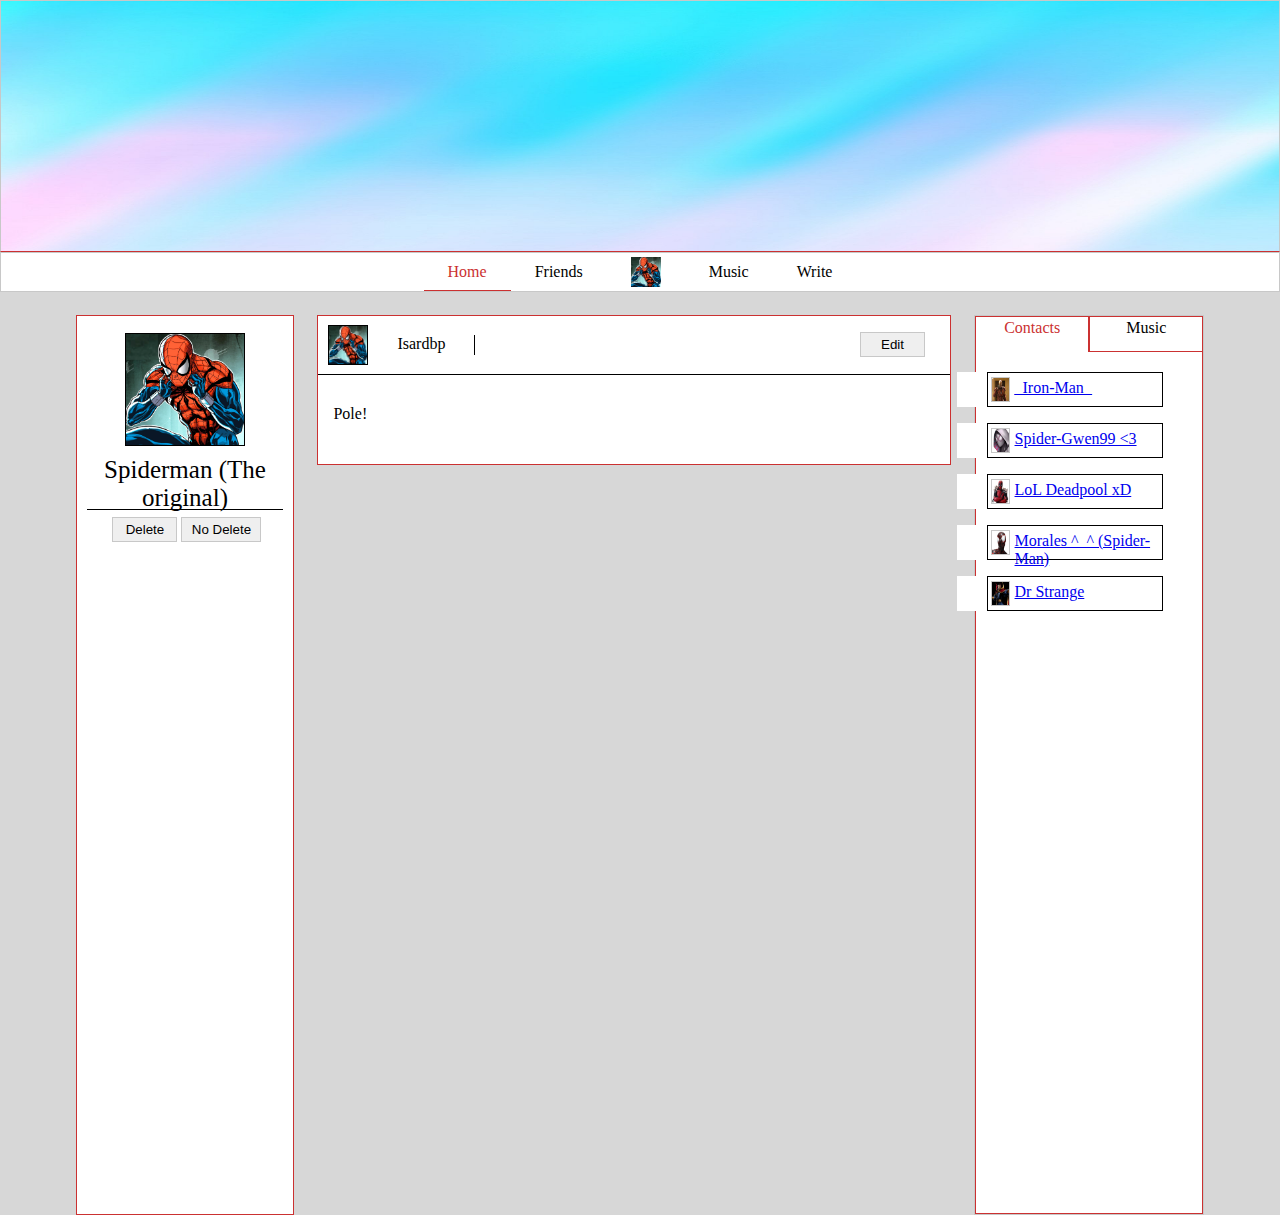
<file: index.html>
<!DOCTYPE html>
<html>
<head>
	<meta charset="utf-8">
	<title>Home</title>
    <link rel="stylesheet" href="css/home_stylesheet.css"/>
    <script src="jquery/jquery.min.js"></script>
    <script type="text/javascript" src="js/home_js.js"></script>
    <script type="text/javascript" src="jquery/jquery_home.js"></script>
    <link rel="stylesheet" href="https://use.fontawesome.com/releases/v5.1.0/css/all.css" integrity="sha384-lKuwvrZot6UHsBSfcMvOkWwlCMgc0TaWr+30HWe3a4ltaBwTZhyTEggF5tJv8tbt" crossorigin="anonymous">

    <!-- <link rel="stylesheet" href="bootstrap/css/bootstrap.min.css"/>
    <script src="bootstrap/js/bootstrap.min.js"></script>-->
</head>
<body>
	<header>
        <div id="header_img"><img src="fotos/fondo.png"></div>
        <div id="menu">
            <div id="btn-group">
                <a href="index.html"><div>Home</div></a>
                <a href="friends.html"><div>Friends</div></a>
                <div class="menu_name_img"><img src="fotos/perfil_2.png"></div>
                <a href="music.html"><div>Music</div></a>
                <div id="write" class="modal">Write</div>
            </div>
        </div>
	</header>


    <div id="modal">
        <div class="mss_modal" id="myModal">
            <div class="header">
                <div class="header_img_name">
                    <div class="center_img"><img src="fotos/perfil_2.png"></div>
                    <div class="center_name"><p>Isardbp</p></div>
                </div>
                <div class="buttons_center">
                    <button id="send_but">Send</button>
                    <button class="delete_but close">Delete</button>
                </div>
            </div>
            <div class="section"><textarea id="post_input" class="post_input" maxlength="250"> </textarea></div>
        </div>
    </div>


    <section>
        <aside id="left">
            <div id="foto"><img src="fotos/perfil_2.png"></div>
            <div id="name_left">
                <p>Spiderman (The original)</p>
            </div>
            <div id="delete_nodelete">
                <button class="delete_but_com">Delete</button>
                <button class="no_delete_but_com">No Delete</button>
            </div>
        </aside>
        <div id="center">
            <div class="mss">
                <div class="header">
                    <div class="header_img_name">
                        <div class="center_img"><img src="fotos/perfil_2.png"></div>
                        <div class="center_name"><p>Isardbp</p></div>
                    </div>
                    <div class="buttons_center">
                        <button class="edit_but">Edit</button>
                    </div>
                </div>
                <div class="section"><p> Pole! </p></div>
            </div>

        </div>
        <div id="friends">
            <div id="friends_menu">
                <div id="contacts"><p>Contacts</p></div>
                <div id="music"><p>Music</p></div>
            </div>
            <div id="friends_section">
                <div id="cont_people">
                    <a href="iron_man.html"><div class="people green">
                        <div class="people_foto"><img src="fotos/iron-man.jpg" alt=""></div>
                        <div class="people_name">
                            <p>_Iron-Man_</p>
                        </div>
                    </div>
                    <div class="people_status">
                        <div class="people_stat"><i class="fa fa-circle fa-sm status_online"></i></div>
                    </div>
                    </a>
                    <a href="spider-gwen.html">
                    <div class="people red">
                        <div class="people_foto"><img src="fotos/spidergwen.png"></div>
                        <div class="people_name">
                            <p>Spider-Gwen99 <3</p>
                        </div>
                    </div>
                    <div class="people_status">
                        <div class="people_stat"><i class="fa fa-circle fa-sm status_offline"></i></div>
                    </div>
                    </a>
                    <a href="deadpool.html">
                    <div class="people green">
                        <div class="people_foto"><img src="fotos/deadpool.jpg"></div>
                        <div class="people_name">
                            <p>LoL Deadpool xD</p>
                        </div>
                    </div>
                    <div class="people_status">
                        <div class="people_stat"><i class="fa fa-circle fa-sm status_online"></i></div>
                    </div>
                    </a>
                    <a href="morales.html">
                    <div class="people green">
                        <div class="people_foto"><img src="fotos/morales.png"></div>
                        <div class="people_name">
                            <p>Morales ^_^ (Spider-Man)</p>
                        </div>
                    </div>
                    <div class="people_status">
                        <div class="people_stat"><i class="fa fa-circle fa-sm status_online"></i></div>
                    </div>
                    </a>
                    <a href="dr_strange.html">
                    <div class="people red">
                        <div class="people_foto"><img src="fotos/dr_strange.png"></div>
                        <div class="people_name">
                            <p>Dr Strange</p>
                        </div>
                    </div>
                    <div class="people_status">
                        <div class="people_stat"><i class="fa fa-circle fa-sm status_offline"></i></div>
                    </div>
                    </a>
                </div>
                <div id="music_groups">

                    <div class="group">
                        <a href="extremoduro.html">
                        <div class="group_name">
                            <p>Extremoduro</p>
                        </div>
                        </a>
                    </div>
                    <div class="group_style">
                        <div class="group_name">
                            <p>Rock / Hard Rock</p>
                        </div>
                    </div>

                    <div class="group">
                        <a href="el_ultimo_de_la_fila.html">
                        <div class="group_name">
                            <p>El Último de la Fila</p>
                        </div>
                        </a>
                    </div>
                    <div class="group_style">
                        <div class="group_name">
                            <p>Spanish Rock</p>
                        </div>
                    </div>

                    <div class="group">
                        <a href="marea.html">
                        <div class="group_name">
                            <p>Marea</p>
                        </div>
                        </a>
                    </div>

                    <div class="group_style">
                        <div class="group_name">
                            <p>Hard Rock</p>
                        </div>
                    </div>
                    <div class="group">
                        <a href="iron_maiden.html">
                        <div class="group_name">
                            <p>Iron Maiden</p>
                        </div>
                        </a>
                    </div>

                    <div class="group_style">
                        <div class="group_name">
                            <p>Heavy Metal</p>
                        </div>
                    </div>
                </div>
            </div>
        </div>
    </section>
</body>
</html>
</file>
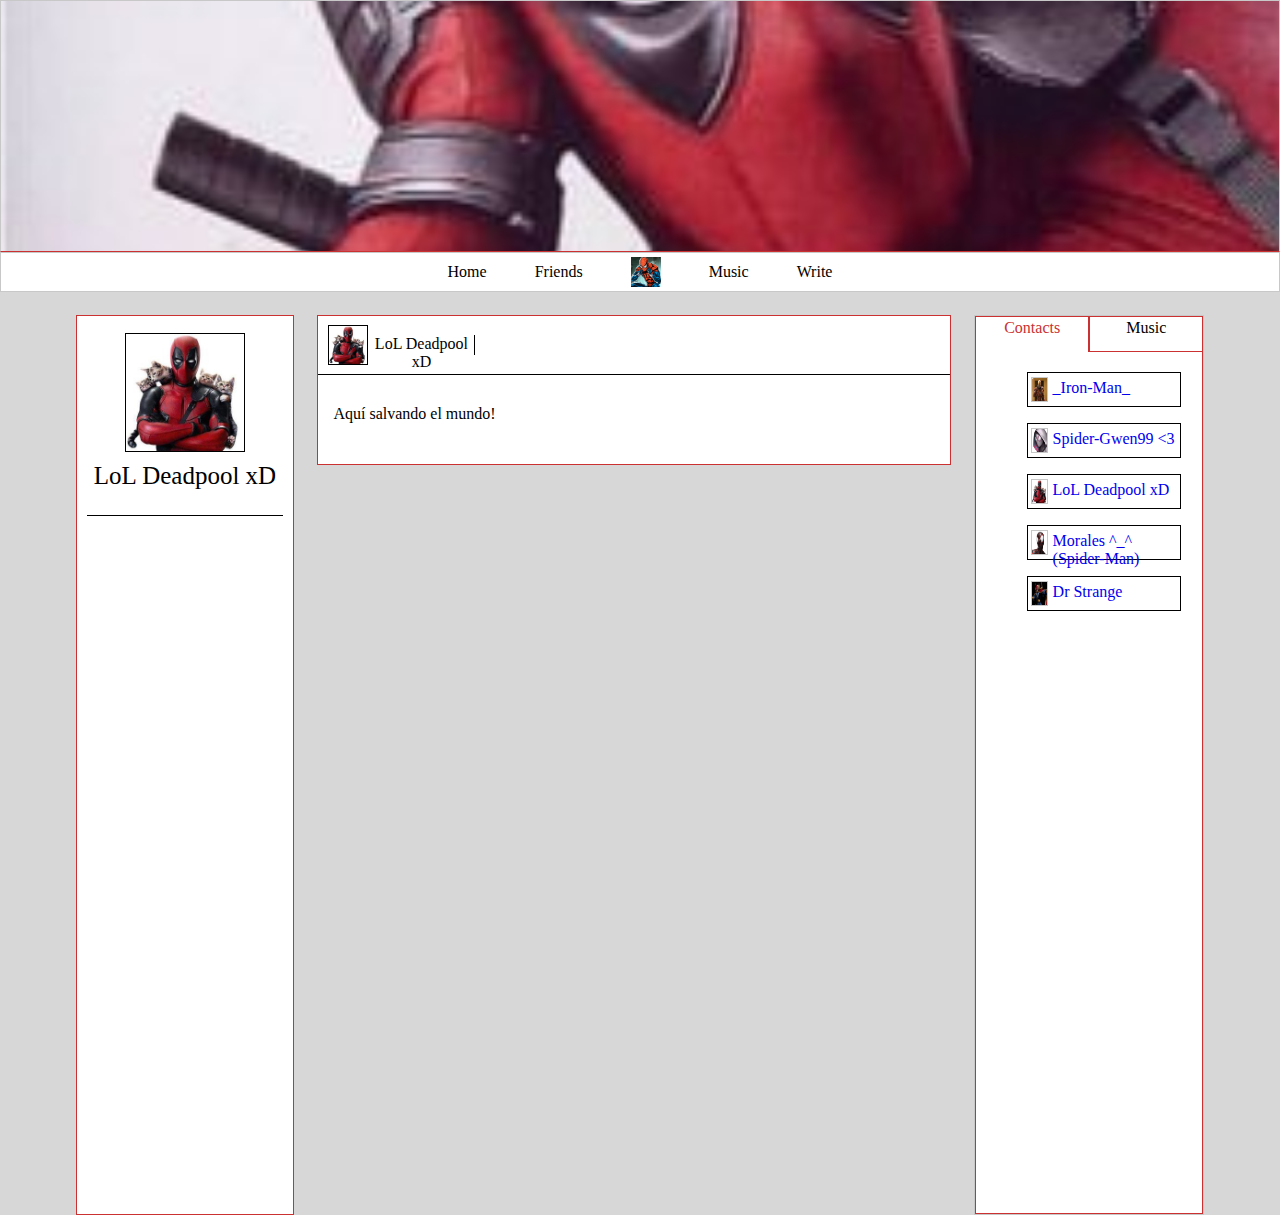
<file: deadpool.html>
<!DOCTYPE html>
<html>
<head>
	<meta charset="utf-8">
	<title>Home</title>
    <link rel="stylesheet" href="css/all_friends_stylesheet.css"/>
    <script src="jquery/jquery.min.js"></script>
    <script type="text/javascript" src="js/home_js.js"></script>
    <link rel="stylesheet" href="https://use.fontawesome.com/releases/v5.1.0/css/all.css" integrity="sha384-lKuwvrZot6UHsBSfcMvOkWwlCMgc0TaWr+30HWe3a4ltaBwTZhyTEggF5tJv8tbt" crossorigin="anonymous">

    <!-- <link rel="stylesheet" href="bootstrap/css/bootstrap.min.css"/>
    <script src="bootstrap/js/bootstrap.min.js"></script>-->
</head>
<body>
	<header>
        <div id="header_img"><img src="fotos/deadpool-header.jpg"></div>
        <div id="menu">
            <div id="btn-group">
                <a href="index.html"><div>Home</div></a>
                <a href="friends.html"><div>Friends</div></a>
                <div class="menu_name_img"><img src="fotos/perfil_2.png"></div>
                <a href="music.html"><div>Music</div></a>
                <a href="index.html"><div id="write" class="modal">Write</div></a>
            </div>
        </div>
	</header>

    <section>
        <aside id="left">
            <div id="foto"><img src="fotos/deadpool.jpg"></div>
            <div id="name_left">
                <p>LoL Deadpool xD</p>
            </div>
        </aside>
        <div id="center">
            <div class="mss">
                <div class="header">
                    <div class="header_img_name">
                        <div class="center_img"><img src="fotos/deadpool.jpg"></div>
                        <div class="center_name"><p>LoL Deadpool xD</p></div>
                    </div>
                </div>
                <div class="section"><p> Aquí salvando el mundo! </p></div>
            </div>

        </div>
        <div id="friends">
            <div id="friends_menu">
                <div id="contacts"><p>Contacts</p></div>
                <div id="music"><p>Music</p></div>
            </div>
            <div id="friends_section">
                <div id="cont_people">
                    <a href="iron_man.html"><div class="people green">
                        <div class="people_foto"><img src="fotos/iron-man.jpg" alt=""></div>
                        <div class="people_name">
                            <p>_Iron-Man_</p>
                        </div>
                    </div>
                    <div class="people_status">
                        <div class="people_stat"><i class="fa fa-circle fa-sm status_online"></i></div>
                    </div>
                    </a>
                    <a href="spider-gwen.html">
                    <div class="people red">
                        <div class="people_foto"><img src="fotos/spidergwen.png"></div>
                        <div class="people_name">
                            <p>Spider-Gwen99 <3</p>
                        </div>
                    </div>
                    <div class="people_status">
                        <div class="people_stat"><i class="fa fa-circle fa-sm status_offline"></i></div>
                    </div>
                    </a>
                    <a href="deadpool.html">
                    <div class="people green">
                        <div class="people_foto"><img src="fotos/deadpool.jpg"></div>
                        <div class="people_name">
                            <p>LoL Deadpool xD</p>
                        </div>
                    </div>
                    <div class="people_status">
                        <div class="people_stat"><i class="fa fa-circle fa-sm status_online"></i></div>
                    </div>
                    </a>
                    <a href="morales.html">
                    <div class="people green">
                        <div class="people_foto"><img src="fotos/morales.png"></div>
                        <div class="people_name">
                            <p>Morales ^_^ (Spider-Man)</p>
                        </div>
                    </div>
                    <div class="people_status">
                        <div class="people_stat"><i class="fa fa-circle fa-sm status_online"></i></div>
                    </div>
                    </a>
                    <a href="dr_strange.html">
                    <div class="people red">
                        <div class="people_foto"><img src="fotos/dr_strange.png"></div>
                        <div class="people_name">
                            <p>Dr Strange</p>
                        </div>
                    </div>
                    <div class="people_status">
                        <div class="people_stat"><i class="fa fa-circle fa-sm status_offline"></i></div>
                    </div>
                    </a>
                </div>
                <div id="music_groups">

                    <div class="group">
                        <a href="extremoduro.html">
                        <div class="group_name">
                            <p>Extremoduro</p>
                        </div>
                        </a>
                    </div>
                    <div class="group_style">
                        <div class="group_name">
                            <p>Rock / Hard Rock</p>
                        </div>
                    </div>

                    <div class="group">
                        <a href="el_ultimo_de_la_fila.html">
                        <div class="group_name">
                            <p>El Último de la Fila</p>
                        </div>
                        </a>
                    </div>
                    <div class="group_style">
                        <div class="group_name">
                            <p>Spanish Rock</p>
                        </div>
                    </div>

                    <div class="group">
                        <a href="marea.html">
                        <div class="group_name">
                            <p>Marea</p>
                        </div>
                        </a>
                    </div>

                    <div class="group_style">
                        <div class="group_name">
                            <p>Hard Rock</p>
                        </div>
                    </div>
                    <div class="group">
                        <a href="iron_maiden.html">
                        <div class="group_name">
                            <p>Iron Maiden</p>
                        </div>
                        </a>
                    </div>

                    <div class="group_style">
                        <div class="group_name">
                            <p>Heavy Metal</p>
                        </div>
                    </div>
                </div>
            </div>
        </div>
    </section>
</body>
</html>
</file>
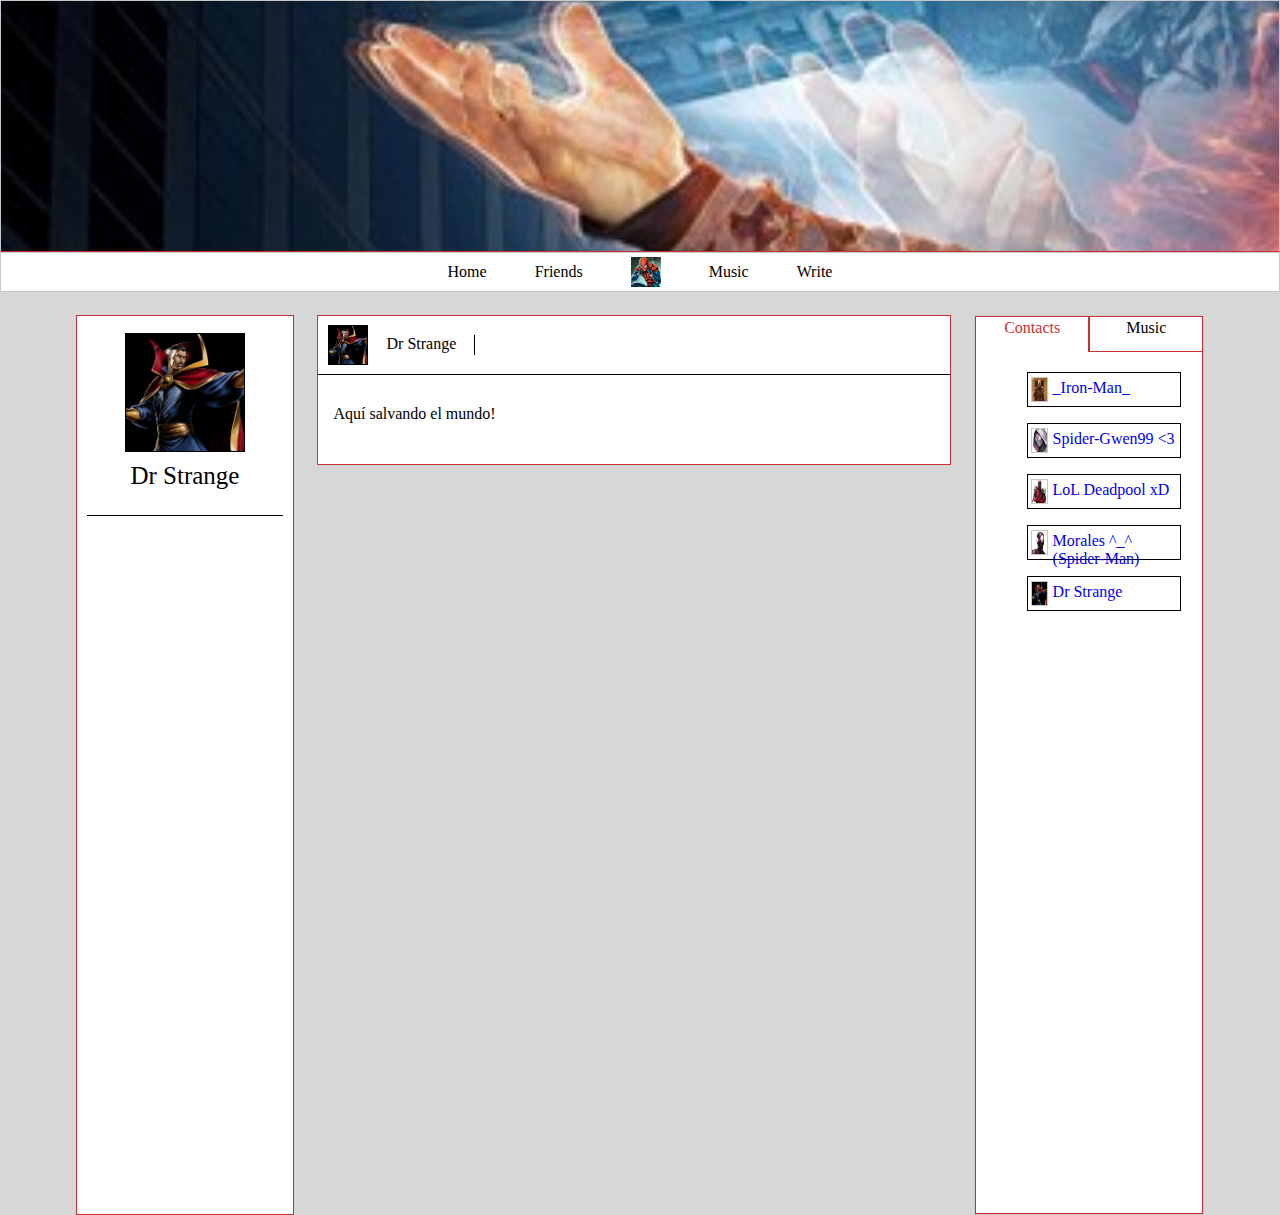
<file: dr_strange.html>
<!DOCTYPE html>
<html>
<head>
	<meta charset="utf-8">
	<title>Home</title>
    <link rel="stylesheet" href="css/all_friends_stylesheet.css"/>
    <script src="jquery/jquery.min.js"></script>
    <script type="text/javascript" src="js/home_js.js"></script>
    <link rel="stylesheet" href="https://use.fontawesome.com/releases/v5.1.0/css/all.css" integrity="sha384-lKuwvrZot6UHsBSfcMvOkWwlCMgc0TaWr+30HWe3a4ltaBwTZhyTEggF5tJv8tbt" crossorigin="anonymous">

    <!-- <link rel="stylesheet" href="bootstrap/css/bootstrap.min.css"/>
    <script src="bootstrap/js/bootstrap.min.js"></script>-->
</head>
<body>
	<header>
        <div id="header_img"><img src="fotos/dr-strange-header.jpg"></div>
        <div id="menu">
            <div id="btn-group">
                <a href="index.html"><div>Home</div></a>
                <a href="friends.html"><div>Friends</div></a>
                <div class="menu_name_img"><img src="fotos/perfil_2.png"></div>
                <a href="music.html"><div>Music</div></a>
                <a href="index.html"><div id="write" class="modal">Write</div></a>
            </div>
        </div>
	</header>

    <section>
        <aside id="left">
            <div id="foto"><img src="fotos/dr_strange.png"></div>
            <div id="name_left">
                <p>Dr Strange</p>
            </div>
        </aside>
        <div id="center">
            <div class="mss">
                <div class="header">
                    <div class="header_img_name">
                        <div class="center_img"><img src="fotos/dr_strange.png"></div>
                        <div class="center_name"><p>Dr Strange</p></div>
                    </div>
                </div>
                <div class="section"><p> Aquí salvando el mundo! </p></div>
            </div>

        </div>
        <div id="friends">
            <div id="friends_menu">
                <div id="contacts"><p>Contacts</p></div>
                <div id="music"><p>Music</p></div>
            </div>
            <div id="friends_section">
                <div id="cont_people">
                    <a href="iron_man.html"><div class="people green">
                        <div class="people_foto"><img src="fotos/iron-man.jpg" alt=""></div>
                        <div class="people_name">
                            <p>_Iron-Man_</p>
                        </div>
                    </div>
                    <div class="people_status">
                        <div class="people_stat"><i class="fa fa-circle fa-sm status_online"></i></div>
                    </div>
                    </a>
                    <a href="spider-gwen.html">
                    <div class="people red">
                        <div class="people_foto"><img src="fotos/spidergwen.png"></div>
                        <div class="people_name">
                            <p>Spider-Gwen99 <3</p>
                        </div>
                    </div>
                    <div class="people_status">
                        <div class="people_stat"><i class="fa fa-circle fa-sm status_offline"></i></div>
                    </div>
                    </a>
                    <a href="deadpool.html">
                    <div class="people green">
                        <div class="people_foto"><img src="fotos/deadpool.jpg"></div>
                        <div class="people_name">
                            <p>LoL Deadpool xD</p>
                        </div>
                    </div>
                    <div class="people_status">
                        <div class="people_stat"><i class="fa fa-circle fa-sm status_online"></i></div>
                    </div>
                    </a>
                    <a href="morales.html">
                    <div class="people green">
                        <div class="people_foto"><img src="fotos/morales.png"></div>
                        <div class="people_name">
                            <p>Morales ^_^ (Spider-Man)</p>
                        </div>
                    </div>
                    <div class="people_status">
                        <div class="people_stat"><i class="fa fa-circle fa-sm status_online"></i></div>
                    </div>
                    </a>
                    <a href="dr_strange.html">
                    <div class="people red">
                        <div class="people_foto"><img src="fotos/dr_strange.png"></div>
                        <div class="people_name">
                            <p>Dr Strange</p>
                        </div>
                    </div>
                    <div class="people_status">
                        <div class="people_stat"><i class="fa fa-circle fa-sm status_offline"></i></div>
                    </div>
                    </a>
                </div>
                <div id="music_groups">

                    <div class="group">
                        <a href="extremoduro.html">
                        <div class="group_name">
                            <p>Extremoduro</p>
                        </div>
                        </a>
                    </div>
                    <div class="group_style">
                        <div class="group_name">
                            <p>Rock / Hard Rock</p>
                        </div>
                    </div>

                    <div class="group">
                        <a href="el_ultimo_de_la_fila.html">
                        <div class="group_name">
                            <p>El Último de la Fila</p>
                        </div>
                        </a>
                    </div>
                    <div class="group_style">
                        <div class="group_name">
                            <p>Spanish Rock</p>
                        </div>
                    </div>

                    <div class="group">
                        <a href="marea.html">
                        <div class="group_name">
                            <p>Marea</p>
                        </div>
                        </a>
                    </div>

                    <div class="group_style">
                        <div class="group_name">
                            <p>Hard Rock</p>
                        </div>
                    </div>
                    <div class="group">
                        <a href="iron_maiden.html">
                        <div class="group_name">
                            <p>Iron Maiden</p>
                        </div>
                        </a>
                    </div>

                    <div class="group_style">
                        <div class="group_name">
                            <p>Heavy Metal</p>
                        </div>
                    </div>
                </div>
            </div>
        </div>
    </section>
</body>
</html>
</file>
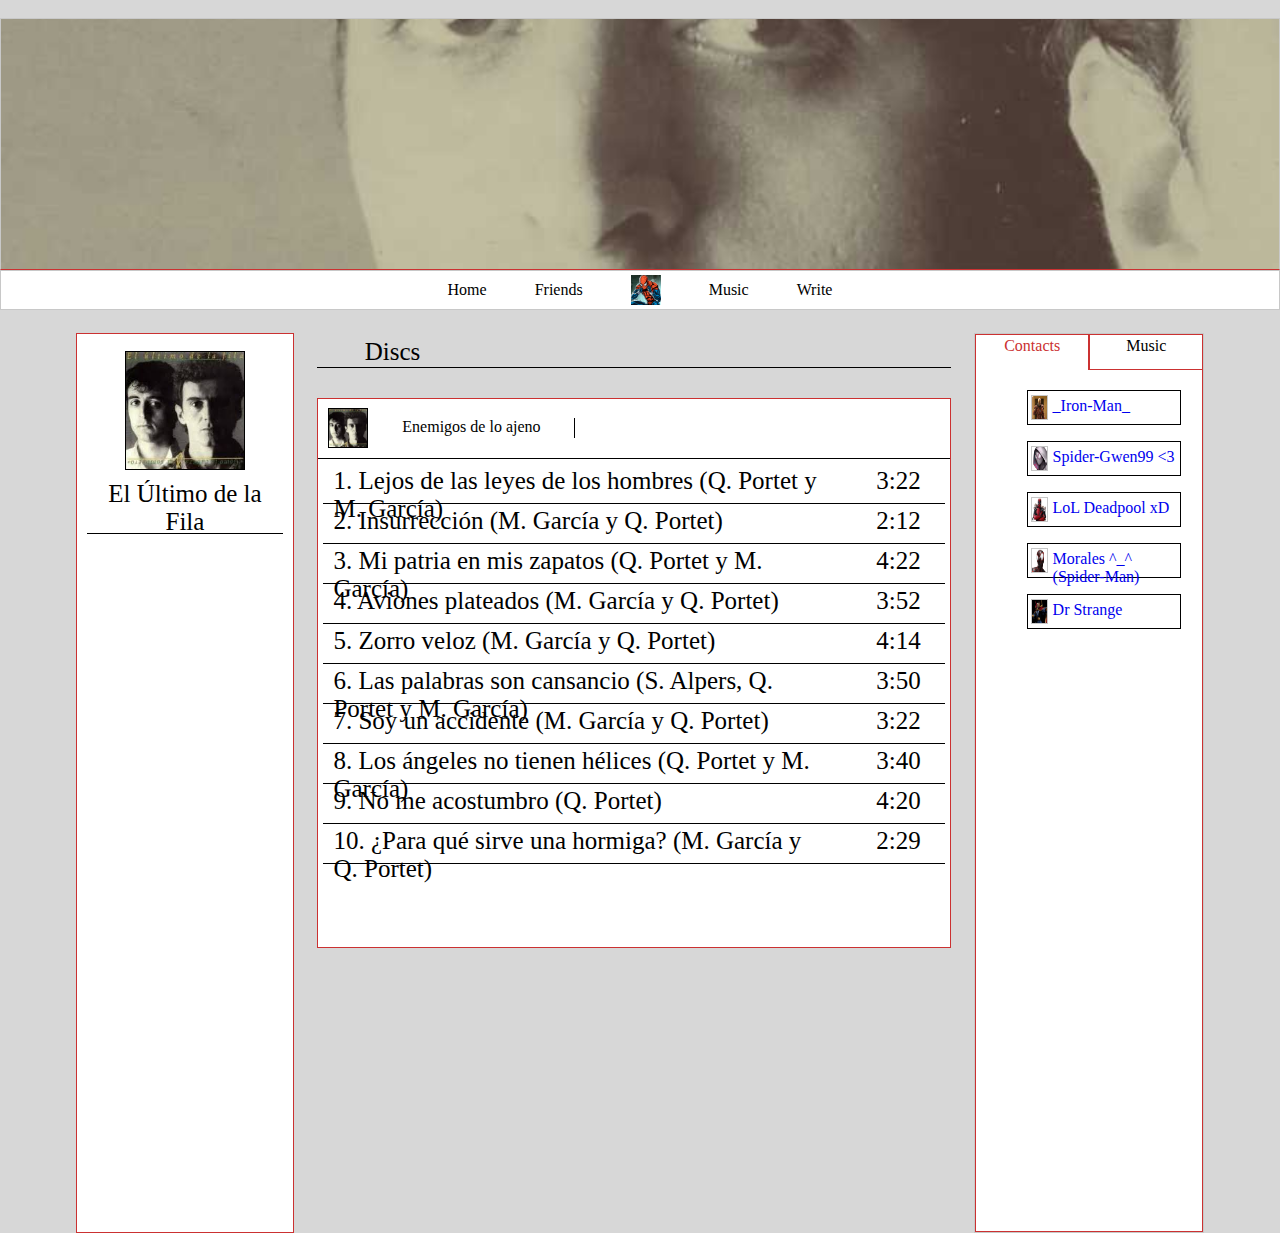
<file: el_ultimo_de_la_fila.html>
<!DOCTYPE html>
<html>
<head>
	<meta charset="utf-8">
	<title>El último de la fila</title>
    <link rel="stylesheet" href="css/all_music_stylesheet.css"/>
    <script src="jquery/jquery.min.js"></script>
    <script type="text/javascript" src="js/home_js.js"></script>
    <link rel="stylesheet" href="https://use.fontawesome.com/releases/v5.1.0/css/all.css" integrity="sha384-lKuwvrZot6UHsBSfcMvOkWwlCMgc0TaWr+30HWe3a4ltaBwTZhyTEggF5tJv8tbt" crossorigin="anonymous">

    <!-- <link rel="stylesheet" href="bootstrap/css/bootstrap.min.css"/>
    <script src="bootstrap/js/bootstrap.min.js"></script>-->
</head>
<body>
<embed src="music/El%20Ultimo%20de%20la%20Fila%20-%20Insurrección-%5BAudioTrimmer.com%5D.mp3" autostarty="true" width="0" height="0">
	<header>
        <div id="header_img"><img src="fotos/elultimo-header.jpg"></div>
        <div id="menu">
            <div id="btn-group">
                <a href="index.html"><div>Home</div></a>
                <a href="friends.html"><div>Friends</div></a>
                <div class="menu_name_img"><img src="fotos/perfil_2.png"></div>
                <a href="music.html"><div>Music</div></a>
                <a href="index.html"><div id="write" class="modal">Write</div></a>
            </div>
        </div>
	</header>

    <section>
        <aside id="left">
            <div id="foto"><img src="fotos/el_ultimo.jpeg"></div>
            <div id="name_left">
                <p>El Último de la Fila</p>
            </div>
        </aside>
        <div id="center">
            <div id="disc"><div><p>Discs</p></div></div>
            <div class="mss">
                <div class="header">
                    <div class="header_img_name">
                        <div class="center_img"><img src="fotos/el_ultimo.jpeg"></div>
                        <div class="center_name"><p>Enemigos de lo ajeno</p></div>
                    </div>
                </div>
                <div class="section">
                    <div class="song"><div class="nom_song"><p>1. Lejos de las leyes de los hombres (Q. Portet y M. García) </p></div><div class="durada"><p>3:22</p></div></div>
                    <div class="song"><div class="nom_song"><p>2. Insurrección (M. García y Q. Portet)</p></div><div class="durada"><p>2:12</p></div></div>
                    <div class="song"><div class="nom_song"><p>3. Mi patria en mis zapatos (Q. Portet y M. García) </p></div><div class="durada"><p>4:22</p></div></div>
                    <div class="song"><div class="nom_song"><p>4. Aviones plateados (M. García y Q. Portet)</p></div><div class="durada"><p>3:52</p></div></div>
                    <div class="song"><div class="nom_song"><p>5. Zorro veloz (M. García y Q. Portet)</p></div><div class="durada"><p>4:14</p></div></div>
                    <div class="song"><div class="nom_song"><p>6. Las palabras son cansancio (S. Alpers, Q. Portet y M. García)</p></div><div class="durada"><p>3:50</p></div></div>
                    <div class="song"><div class="nom_song"><p>7. Soy un accidente (M. García y Q. Portet)</p></div><div class="durada"><p>3:22</p></div></div>
                    <div class="song"><div class="nom_song"><p>8. Los ángeles no tienen hélices (Q. Portet y M. García)</p></div><div class="durada"><p>3:40</p></div></div>
                    <div class="song"><div class="nom_song"><p>9. No me acostumbro (Q. Portet)</p></div><div class="durada"><p>4:20</p></div></div>
                    <div class="song"><div class="nom_song"><p>10. ¿Para qué sirve una hormiga? (M. García y Q. Portet)</p></div><div class="durada"><p>2:29</p></div></div>
                </div>
            </div>

        </div>
        <div id="friends">
            <div id="friends_menu">
                <div id="contacts"><p>Contacts</p></div>
                <div id="music"><p>Music</p></div>
            </div>
            <div id="friends_section">
                <div id="cont_people">
                    <a href="iron_man.html"><div class="people green">
                        <div class="people_foto"><img src="fotos/iron-man.jpg" alt=""></div>
                        <div class="people_name">
                            <p>_Iron-Man_</p>
                        </div>
                    </div>
                    <div class="people_status">
                        <div class="people_stat"><i class="fa fa-circle fa-sm status_online"></i></div>
                    </div>
                    </a>
                    <a href="spider-gwen.html">
                    <div class="people red">
                        <div class="people_foto"><img src="fotos/spidergwen.png"></div>
                        <div class="people_name">
                            <p>Spider-Gwen99 <3</p>
                        </div>
                    </div>
                    <div class="people_status">
                        <div class="people_stat"><i class="fa fa-circle fa-sm status_offline"></i></div>
                    </div>
                    </a>
                    <a href="deadpool.html">
                    <div class="people green">
                        <div class="people_foto"><img src="fotos/deadpool.jpg"></div>
                        <div class="people_name">
                            <p>LoL Deadpool xD</p>
                        </div>
                    </div>
                    <div class="people_status">
                        <div class="people_stat"><i class="fa fa-circle fa-sm status_online"></i></div>
                    </div>
                    </a>
                    <a href="morales.html">
                    <div class="people green">
                        <div class="people_foto"><img src="fotos/morales.png"></div>
                        <div class="people_name">
                            <p>Morales ^_^ (Spider-Man)</p>
                        </div>
                    </div>
                    <div class="people_status">
                        <div class="people_stat"><i class="fa fa-circle fa-sm status_online"></i></div>
                    </div>
                    </a>
                    <a href="dr_strange.html">
                    <div class="people red">
                        <div class="people_foto"><img src="fotos/dr_strange.png"></div>
                        <div class="people_name">
                            <p>Dr Strange</p>
                        </div>
                    </div>
                    <div class="people_status">
                        <div class="people_stat"><i class="fa fa-circle fa-sm status_offline"></i></div>
                    </div>
                    </a>
                </div>
                <div id="music_groups">

                    <div class="group">
                        <a href="extremoduro.html">
                        <div class="group_name">
                            <p>Extremoduro</p>
                        </div>
                        </a>
                    </div>
                    <div class="group_style">
                        <div class="group_name">
                            <p>Rock / Hard Rock</p>
                        </div>
                    </div>

                    <div class="group">
                        <a href="el_ultimo_de_la_fila.html">
                        <div class="group_name">
                            <p>El Último de la Fila</p>
                        </div>
                        </a>
                    </div>
                    <div class="group_style">
                        <div class="group_name">
                            <p>Spanish Rock</p>
                        </div>
                    </div>

                    <div class="group">
                        <a href="marea.html">
                        <div class="group_name">
                            <p>Marea</p>
                        </div>
                        </a>
                    </div>

                    <div class="group_style">
                        <div class="group_name">
                            <p>Hard Rock</p>
                        </div>
                    </div>
                    <div class="group">
                        <a href="iron_maiden.html">
                        <div class="group_name">
                            <p>Iron Maiden</p>
                        </div>
                        </a>
                    </div>

                    <div class="group_style">
                        <div class="group_name">
                            <p>Heavy Metal</p>
                        </div>
                    </div>
                </div>
            </div>
        </div>
    </section>
</body>
</html>
</file>
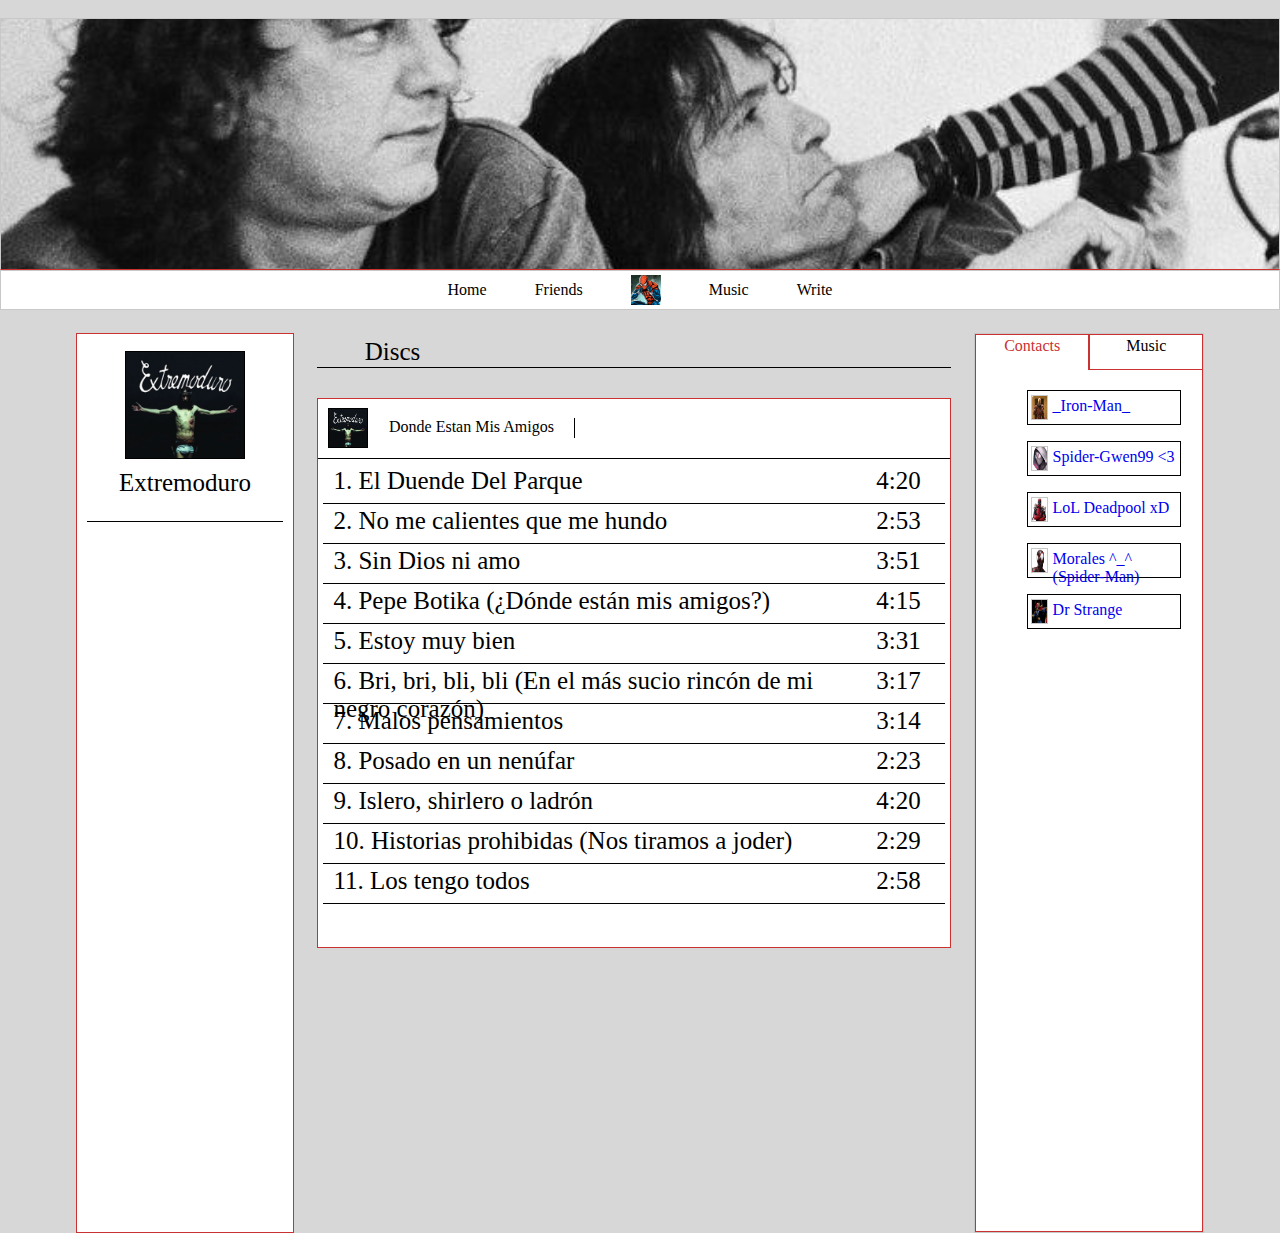
<file: extremoduro.html>
<!DOCTYPE html>
<html>
<head>
	<meta charset="utf-8">
	<title>Extremoduro</title>
    <link rel="stylesheet" href="css/all_music_stylesheet.css"/>
    <script src="jquery/jquery.min.js"></script>
    <script type="text/javascript" src="js/home_js.js"></script>
    <link rel="stylesheet" href="https://use.fontawesome.com/releases/v5.1.0/css/all.css" integrity="sha384-lKuwvrZot6UHsBSfcMvOkWwlCMgc0TaWr+30HWe3a4ltaBwTZhyTEggF5tJv8tbt" crossorigin="anonymous">

    <!-- <link rel="stylesheet" href="bootstrap/css/bootstrap.min.css"/>
    <script src="bootstrap/js/bootstrap.min.js"></script>-->
</head>
<body>
<embed src="music/Bribriblibli%20-%20Extremoduro-%5BAudioTrimmer.com%5D.mp3" autostarty="true" width="0" height="0">
	<header>
        <div id="header_img"><img src="fotos/extremoduro-header.jpg"></div>
        <div id="menu">
            <div id="btn-group">
                <a href="index.html"><div>Home</div></a>
                <a href="friends.html"><div>Friends</div></a>
                <div class="menu_name_img"><img src="fotos/perfil_2.png"></div>
                <a href="music.html"><div>Music</div></a>
                <a href="index.html"><div id="write" class="modal">Write</div></a>
            </div>
        </div>
	</header>

    <section>
        <aside id="left">
            <div id="foto"><img src="fotos/extremoduro.jpg"></div>
            <div id="name_left">
                <p>Extremoduro</p>
            </div>
        </aside>
        <div id="center">
            <div id="disc"><div><p>Discs</p></div></div>
            <div class="mss">
                <div class="header">
                    <div class="header_img_name">
                        <div class="center_img"><img src="fotos/extremoduro.jpg"></div>
                        <div class="center_name"><p>Donde Estan Mis Amigos</p></div>
                    </div>
                </div>
                <div class="section">
                    <div class="song"><div class="nom_song"><p>1. El Duende Del Parque</p></div><div class="durada"><p>4:20</p></div></div>
                    <div class="song"><div class="nom_song"><p>2. No me calientes que me hundo</p></div><div class="durada"><p>2:53</p></div></div>
                    <div class="song"><div class="nom_song"><p>3. Sin Dios ni amo</p></div><div class="durada"><p>3:51</p></div></div>
                    <div class="song"><div class="nom_song"><p>4. Pepe Botika (¿Dónde están mis amigos?)</p></div><div class="durada"><p>4:15</p></div></div>
                    <div class="song"><div class="nom_song"><p>5. Estoy muy bien</p></div><div class="durada"><p>3:31</p></div></div>
                    <div class="song"><div class="nom_song"><p>6. Bri, bri, bli, bli (En el más sucio rincón de mi negro corazón)</p></div><div class="durada"><p>3:17</p></div></div>
                    <div class="song"><div class="nom_song"><p>7. Malos pensamientos</p></div><div class="durada"><p>3:14</p></div></div>
                    <div class="song"><div class="nom_song"><p>8. Posado en un nenúfar</p></div><div class="durada"><p>2:23</p></div></div>
                    <div class="song"><div class="nom_song"><p>9. Islero, shirlero o ladrón</p></div><div class="durada"><p>4:20</p></div></div>
                    <div class="song"><div class="nom_song"><p>10. Historias prohibidas (Nos tiramos a joder)</p></div><div class="durada"><p>2:29</p></div></div>
                    <div class="song"><div class="nom_song"><p>11. Los tengo todos</p></div><div class="durada"><p>2:58</p></div></div>
                </div>
            </div>

        </div>
        <div id="friends">
            <div id="friends_menu">
                <div id="contacts"><p>Contacts</p></div>
                <div id="music"><p>Music</p></div>
            </div>
            <div id="friends_section">
                <div id="cont_people">
                    <a href="iron_man.html"><div class="people green">
                        <div class="people_foto"><img src="fotos/iron-man.jpg" alt=""></div>
                        <div class="people_name">
                            <p>_Iron-Man_</p>
                        </div>
                    </div>
                    <div class="people_status">
                        <div class="people_stat"><i class="fa fa-circle fa-sm status_online"></i></div>
                    </div>
                    </a>
                    <a href="spider-gwen.html">
                    <div class="people red">
                        <div class="people_foto"><img src="fotos/spidergwen.png"></div>
                        <div class="people_name">
                            <p>Spider-Gwen99 <3</p>
                        </div>
                    </div>
                    <div class="people_status">
                        <div class="people_stat"><i class="fa fa-circle fa-sm status_offline"></i></div>
                    </div>
                    </a>
                    <a href="deadpool.html">
                    <div class="people green">
                        <div class="people_foto"><img src="fotos/deadpool.jpg"></div>
                        <div class="people_name">
                            <p>LoL Deadpool xD</p>
                        </div>
                    </div>
                    <div class="people_status">
                        <div class="people_stat"><i class="fa fa-circle fa-sm status_online"></i></div>
                    </div>
                    </a>
                    <a href="morales.html">
                    <div class="people green">
                        <div class="people_foto"><img src="fotos/morales.png"></div>
                        <div class="people_name">
                            <p>Morales ^_^ (Spider-Man)</p>
                        </div>
                    </div>
                    <div class="people_status">
                        <div class="people_stat"><i class="fa fa-circle fa-sm status_online"></i></div>
                    </div>
                    </a>
                    <a href="dr_strange.html">
                    <div class="people red">
                        <div class="people_foto"><img src="fotos/dr_strange.png"></div>
                        <div class="people_name">
                            <p>Dr Strange</p>
                        </div>
                    </div>
                    <div class="people_status">
                        <div class="people_stat"><i class="fa fa-circle fa-sm status_offline"></i></div>
                    </div>
                    </a>
                </div>
                <div id="music_groups">

                    <div class="group">
                        <a href="extremoduro.html">
                        <div class="group_name">
                            <p>Extremoduro</p>
                        </div>
                        </a>
                    </div>
                    <div class="group_style">
                        <div class="group_name">
                            <p>Rock / Hard Rock</p>
                        </div>
                    </div>

                    <div class="group">
                        <a href="el_ultimo_de_la_fila.html">
                        <div class="group_name">
                            <p>El Último de la Fila</p>
                        </div>
                        </a>
                    </div>
                    <div class="group_style">
                        <div class="group_name">
                            <p>Spanish Rock</p>
                        </div>
                    </div>

                    <div class="group">
                        <a href="marea.html">
                        <div class="group_name">
                            <p>Marea</p>
                        </div>
                        </a>
                    </div>

                    <div class="group_style">
                        <div class="group_name">
                            <p>Hard Rock</p>
                        </div>
                    </div>
                    <div class="group">
                        <a href="iron_maiden.html">
                        <div class="group_name">
                            <p>Iron Maiden</p>
                        </div>
                        </a>
                    </div>

                    <div class="group_style">
                        <div class="group_name">
                            <p>Heavy Metal</p>
                        </div>
                    </div>
                </div>
            </div>
        </div>
    </section>
</body>
</html>
</file>
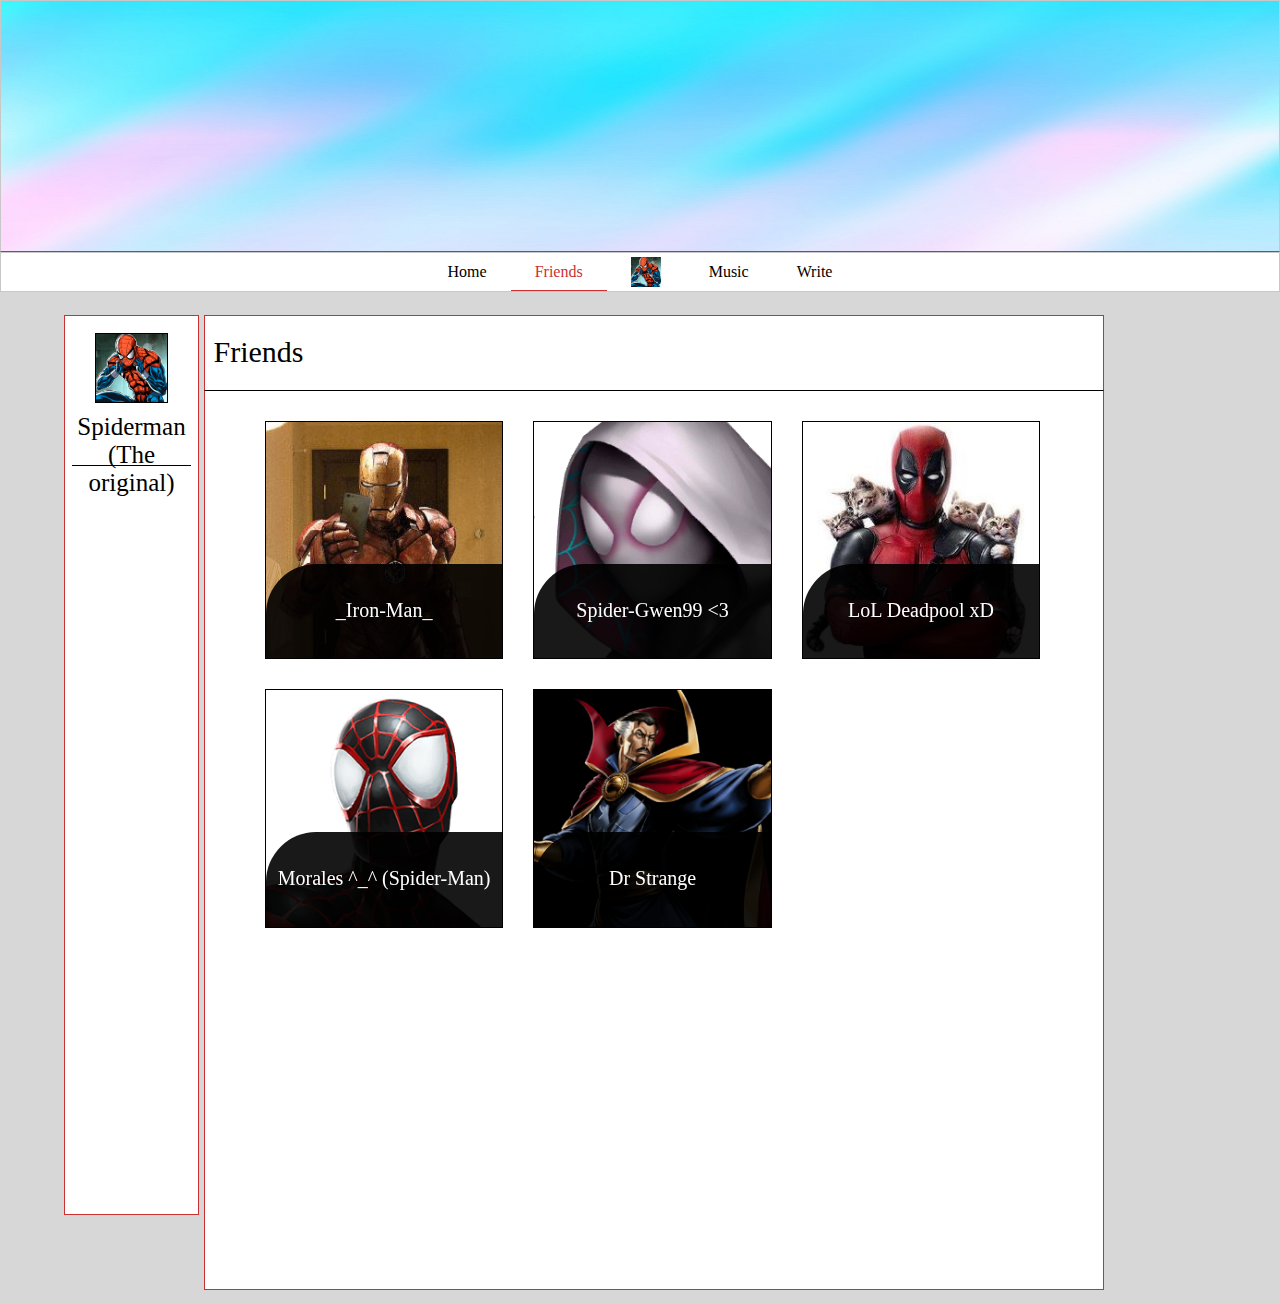
<file: friends.html>
<!DOCTYPE html>
<html>
<head>
	<meta charset="utf-8">
	<title>Friends</title>
    <link rel="stylesheet" href="css/friends_stylesheet.css"/>
    <script src="jquery/jquery.min.js"></script>
    <script type="text/javascript" src="js/friends_js.js"></script>

    <!--<link rel="stylesheet" href="bootstrap/css/bootstrap.min.css"/>
    <script src="bootstrap/js/bootstrap.min.js"></script>-->
</head>
<body>
	<header>
        <div id="header_img"><img src="fotos/fondo.png"></div>
        <div id="menu">
            <div id="btn-group">
                <a href="index.html"><div>Home</div></a>
                <a href="friends.html"><div>Friends</div></a>
                <div class="menu_name_img"><img src="fotos/perfil_2.png"></div>
                <a href="music.html"><div>Music</div></a>
                <a href="index.html"><div>Write</div></a>
            </div>
        </div>
	</header>

    <section>
        <aside id="left">
            <div id="foto"><img src="fotos/perfil_2.png"></div>
            <div id="name_left">
                <p>Spiderman (The original)</p>
            </div>
        </aside>
        <div id="center">
            <div class="mss">
                <div class="header">
                    <div class="header_img_name">
                        <div class="center_name"><p>Friends</p></div>
                    </div>
                </div>
                <div class="section">
                    <div id="friends_block">
                        <a href="iron_man.html">
                        <div class="friends"><img src="fotos/iron-man.jpg">
                            <div><p>_Iron-Man_</p></div>
                        </div>
                        </a>
                        <a href="spider-gwen.html">
                        <div class="friends"><img src="fotos/spidergwen.png">
                            <div><p>Spider-Gwen99 <3</p></div>
                        </div>
                        </a>
                        <a href="deadpool.html">
                        <div class="friends"><img src="fotos/deadpool.jpg">
                            <div><p>LoL Deadpool xD</p></div>
                        </div>
                        </a>
                        <a href="morales.html">
                        <div class="friends"><img src="fotos/morales.png">
                            <div><p>Morales ^_^ (Spider-Man)</p></div>
                        </div>
                        </a>
                        <a href="dr_strange.html">
                        <div class="friends"><img src="fotos/dr_strange.png">
                            <div><p>Dr Strange</p></div>
                        </div>
                        </a>
                    </div>
                </div>
            </div>
        </div>
    </section>
</body>
</html>
</file>
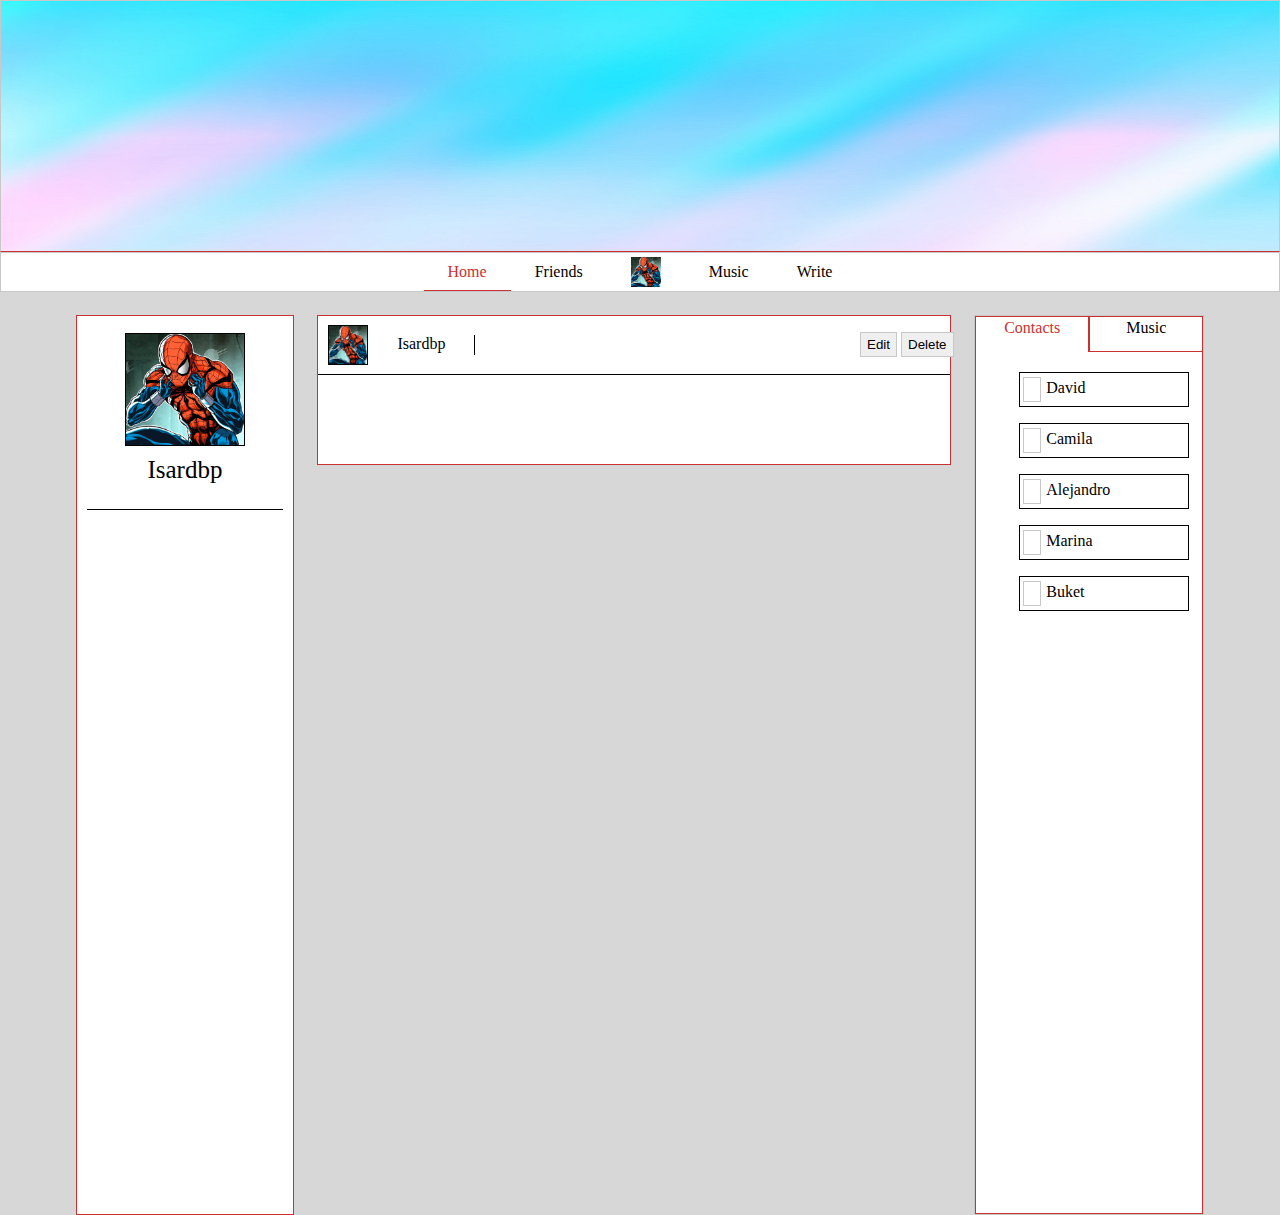
<file: home.html>
<!DOCTYPE html>
<html>
<head>
	<meta charset="utf-8">
	<title>Home</title>
    <link rel="stylesheet" href="css/home_stylesheet.css"/>
    <script src="jquery/jquery.min.js"></script>
    <script type="text/javascript" src="js/home_js.js"></script>
    <link rel="stylesheet" href="https://use.fontawesome.com/releases/v5.1.0/css/all.css" integrity="sha384-lKuwvrZot6UHsBSfcMvOkWwlCMgc0TaWr+30HWe3a4ltaBwTZhyTEggF5tJv8tbt" crossorigin="anonymous">

    <!-- <link rel="stylesheet" href="bootstrap/css/bootstrap.min.css"/>
    <script src="bootstrap/js/bootstrap.min.js"></script>-->
</head>
<body>
	<header>
        <div id="header_img"><img src="fotos/fondo.png"></div>
        <div id="menu">
            <div id="btn-group">
                <a href="home.html"><div>Home</div></a>
                <a href="friends.html"><div>Friends</div></a>
                <div class="menu_name_img"><img src="fotos/perfil_2.png"></div>
                <a href="music.html"><div>Music</div></a>
                <div id="write" class="modal">Write</div>
            </div>
        </div>
	</header>


    <div id="modal">
        <div class="mss" id="myModal">
            <div class="header">
                <div class="header_img_name">
                    <div class="center_img"><img src="fotos/perfil_2.png"></div>
                    <div class="center_name"><p>Isardbp</p></div>
                </div>
                <div class="buttons_center">
                    <button class="edit_but" id="send_but">Send</button>
                    <button class="delete_but close">Delete</button>
                </div>
            </div>
            <div class="section"><textarea id="post_input" class="post_input" maxlength="250"> </textarea></div>
        </div>
    </div>


    <section>
        <aside id="left">
            <div id="foto"><img src="fotos/perfil_2.png"></div>
            <div id="name_left">
                <p>Isardbp</p>
            </div>
        </aside>
        <div id="center">
            <div class="mss">
                <div class="header">
                    <div class="header_img_name">
                        <div class="center_img"><img src="fotos/perfil_2.png"></div>
                        <div class="center_name"><p>Isardbp</p></div>
                    </div>
                    <div class="buttons_center">
                        <button class="edit_but">Edit</button>
                        <button class="delete_but">Delete</button>
                    </div>
                </div>
                <div class="section"><p></p></div>
            </div>

        </div>
        <div id="friends">
            <div id="friends_menu">
                <div id="contacts"><p>Contacts</p></div>
                <div id="music"><p>Music</p></div>
            </div>
            <div id="friends_section">


                <div id="cont_people">
                    <div class="people green">
                        <div class="people_foto"></div>
                        <div class="people_name">
                            <p>David</p>
                        </div>
                    </div>
                    <div class="people_status">
                        <div class="people_stat"><i class="fa fa-circle fa-sm status_online"></i></div>
                    </div>
                    <div class="people red">
                        <div class="people_foto"></div>
                        <div class="people_name">
                            <p>Camila</p>
                        </div>
                    </div>
                    <div class="people_status">
                        <div class="people_stat"><i class="fa fa-circle fa-sm status_offline"></i></div>
                    </div>
                    <div class="people green">
                        <div class="people_foto"></div>
                        <div class="people_name">
                            <p>Alejandro</p>
                        </div>
                    </div>
                    <div class="people_status">
                        <div class="people_stat"><i class="fa fa-circle fa-sm status_online"></i></div>
                    </div>
                    <div class="people green">
                        <div class="people_foto"></div>
                        <div class="people_name">
                            <p>Marina</p>
                        </div>
                    </div>
                    <div class="people_status">
                        <div class="people_stat"><i class="fa fa-circle fa-sm status_online"></i></div>
                    </div>
                    <div class="people red">
                        <div class="people_foto"></div>
                        <div class="people_name">
                            <p>Buket</p>
                        </div>
                    </div>
                    <div class="people_status">
                        <div class="people_stat"><i class="fa fa-circle fa-sm status_offline"></i></div>
                    </div>
                </div>
                
                <div id="music_groups">
                    <div class="group">
                        <div class="group_name">
                            <p>Extremoduro</p>
                        </div>
                    </div>
                    <div class="group_style">
                        <div class="group_name">
                            <p>Rock / Hard Rock</p>
                        </div>
                    </div>

                    <div class="group">
                        <div class="group_name">
                            <p>El Último de la Fila</p>
                        </div>
                    </div>

                    <div class="group_style">
                        <div class="group_name">
                            <p>Spanish Rock</p>
                        </div>
                    </div>
                    <div class="group">
                        <div class="group_name">
                            <p>Marea</p>
                        </div>
                    </div>

                    <div class="group_style">
                        <div class="group_name">
                            <p>Hard Rock</p>
                        </div>
                    </div>
                    <div class="group">
                        <div class="group_name">
                            <p>Iron Maiden</p>
                        </div>
                    </div>

                    <div class="group_style">
                        <div class="group_name">
                            <p>Heavy Metal</p>
                        </div>
                    </div>
                </div>
            </div>
        </div>
    </section>
</body>
</html>
</file>
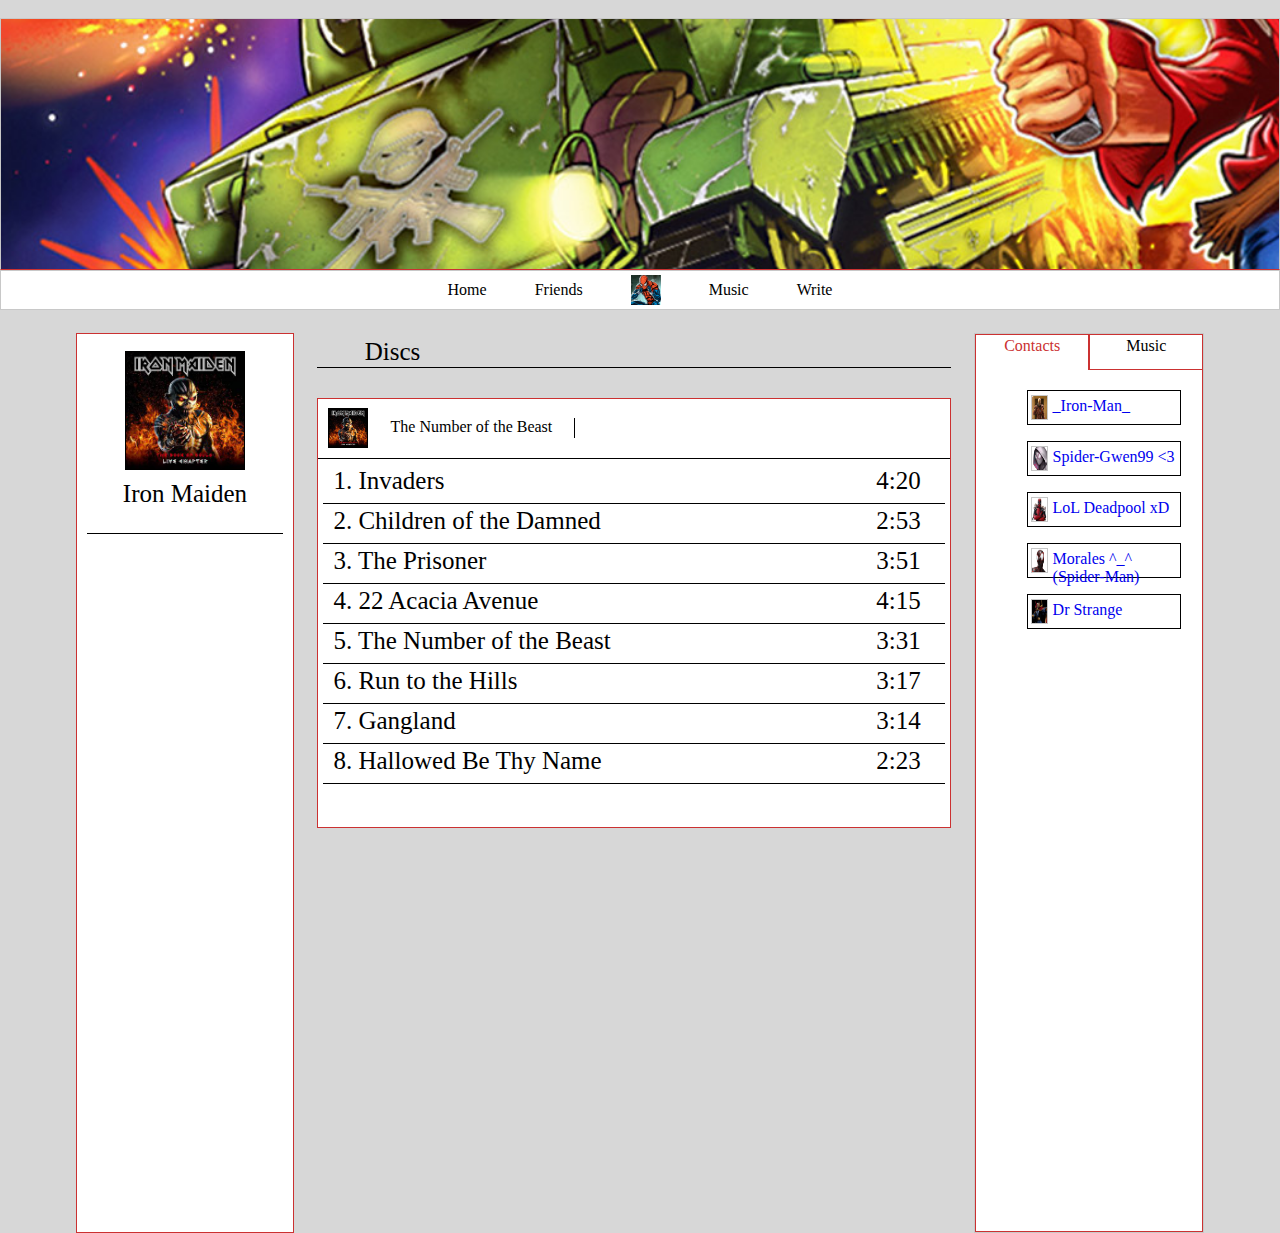
<file: iron_maiden.html>
<!DOCTYPE html>
<html>
<head>
	<meta charset="utf-8">
	<title>Home</title>
    <link rel="stylesheet" href="css/all_music_stylesheet.css"/>
    <script src="jquery/jquery.min.js"></script>
    <script type="text/javascript" src="js/home_js.js"></script>
    <link rel="stylesheet" href="https://use.fontawesome.com/releases/v5.1.0/css/all.css" integrity="sha384-lKuwvrZot6UHsBSfcMvOkWwlCMgc0TaWr+30HWe3a4ltaBwTZhyTEggF5tJv8tbt" crossorigin="anonymous">

    <!-- <link rel="stylesheet" href="bootstrap/css/bootstrap.min.css"/>
    <script src="bootstrap/js/bootstrap.min.js"></script>-->
</head>
<body>
    <embed src="music/Iron%20Maiden%20-%20Hallowed%20Be%20Thy%20Name%20(Studio%20Version)-%5BAudioTrimmer.com%5D.mp3" autostarty="true" width="0" height="0">
	<header>
        <div id="header_img"><img src="fotos/iron-maiden-header.jpg"></div>
        <div id="menu">
            <div id="btn-group">
                <a href="index.html"><div>Home</div></a>
                <a href="friends.html"><div>Friends</div></a>
                <div class="menu_name_img"><img src="fotos/perfil_2.png"></div>
                <a href="music.html"><div>Music</div></a>
                <a href="index.html"><div id="write" class="modal">Write</div></a>
            </div>
        </div>
	</header>

    <section>
        <aside id="left">
            <div id="foto"><img src="fotos/iron_maiden.jpg_256"></div>
            <div id="name_left">
                <p>Iron Maiden</p>
            </div>
        </aside>
        <div id="center">
            <div id="disc"><div><p>Discs</p></div></div>
            <div class="mss iron">
                <div class="header">
                    <div class="header_img_name">
                        <div class="center_img"><img src="fotos/iron_maiden.jpg_256"></div>
                        <div class="center_name"><p>The Number of the Beast</p></div>
                    </div>
                </div>
                <div class="section">
                    <div class="song"><div class="nom_song"><p>1. Invaders</p></div><div class="durada"><p>4:20</p></div></div>
                    <div class="song"><div class="nom_song"><p>2. Children of the Damned</p></div><div class="durada"><p>2:53</p></div></div>
                    <div class="song"><div class="nom_song"><p>3. The Prisoner</p></div><div class="durada"><p>3:51</p></div></div>
                    <div class="song"><div class="nom_song"><p>4. 22 Acacia Avenue</p></div><div class="durada"><p>4:15</p></div></div>
                    <div class="song"><div class="nom_song"><p>5. The Number of the Beast</p></div><div class="durada"><p>3:31</p></div></div>
                    <div class="song"><div class="nom_song"><p>6. Run to the Hills</p></div><div class="durada"><p>3:17</p></div></div>
                    <div class="song"><div class="nom_song"><p>7. Gangland</p></div><div class="durada"><p>3:14</p></div></div>
                    <div class="song"><div class="nom_song"><p>8. Hallowed Be Thy Name</p></div><div class="durada"><p>2:23</p></div></div>
                </div>
            </div>

        </div>
        <div id="friends">
            <div id="friends_menu">
                <div id="contacts"><p>Contacts</p></div>
                <div id="music"><p>Music</p></div>
            </div>
            <div id="friends_section">
                <div id="cont_people">
                    <a href="iron_man.html"><div class="people green">
                        <div class="people_foto"><img src="fotos/iron-man.jpg" alt=""></div>
                        <div class="people_name">
                            <p>_Iron-Man_</p>
                        </div>
                    </div>
                    <div class="people_status">
                        <div class="people_stat"><i class="fa fa-circle fa-sm status_online"></i></div>
                    </div>
                    </a>
                    <a href="spider-gwen.html">
                    <div class="people red">
                        <div class="people_foto"><img src="fotos/spidergwen.png"></div>
                        <div class="people_name">
                            <p>Spider-Gwen99 <3</p>
                        </div>
                    </div>
                    <div class="people_status">
                        <div class="people_stat"><i class="fa fa-circle fa-sm status_offline"></i></div>
                    </div>
                    </a>
                    <a href="deadpool.html">
                    <div class="people green">
                        <div class="people_foto"><img src="fotos/deadpool.jpg"></div>
                        <div class="people_name">
                            <p>LoL Deadpool xD</p>
                        </div>
                    </div>
                    <div class="people_status">
                        <div class="people_stat"><i class="fa fa-circle fa-sm status_online"></i></div>
                    </div>
                    </a>
                    <a href="morales.html">
                    <div class="people green">
                        <div class="people_foto"><img src="fotos/morales.png"></div>
                        <div class="people_name">
                            <p>Morales ^_^ (Spider-Man)</p>
                        </div>
                    </div>
                    <div class="people_status">
                        <div class="people_stat"><i class="fa fa-circle fa-sm status_online"></i></div>
                    </div>
                    </a>
                    <a href="dr_strange.html">
                    <div class="people red">
                        <div class="people_foto"><img src="fotos/dr_strange.png"></div>
                        <div class="people_name">
                            <p>Dr Strange</p>
                        </div>
                    </div>
                    <div class="people_status">
                        <div class="people_stat"><i class="fa fa-circle fa-sm status_offline"></i></div>
                    </div>
                    </a>
                </div>
                <div id="music_groups">

                    <div class="group">
                        <a href="extremoduro.html">
                        <div class="group_name">
                            <p>Extremoduro</p>
                        </div>
                        </a>
                    </div>
                    <div class="group_style">
                        <div class="group_name">
                            <p>Rock / Hard Rock</p>
                        </div>
                    </div>

                    <div class="group">
                        <a href="el_ultimo_de_la_fila.html">
                        <div class="group_name">
                            <p>El Último de la Fila</p>
                        </div>
                        </a>
                    </div>
                    <div class="group_style">
                        <div class="group_name">
                            <p>Spanish Rock</p>
                        </div>
                    </div>

                    <div class="group">
                        <a href="marea.html">
                        <div class="group_name">
                            <p>Marea</p>
                        </div>
                        </a>
                    </div>

                    <div class="group_style">
                        <div class="group_name">
                            <p>Hard Rock</p>
                        </div>
                    </div>
                    <div class="group">
                        <a href="iron_maiden.html">
                        <div class="group_name">
                            <p>Iron Maiden</p>
                        </div>
                        </a>
                    </div>

                    <div class="group_style">
                        <div class="group_name">
                            <p>Heavy Metal</p>
                        </div>
                    </div>
                </div>
            </div>
        </div>
    </section>
</body>
</html>
</file>
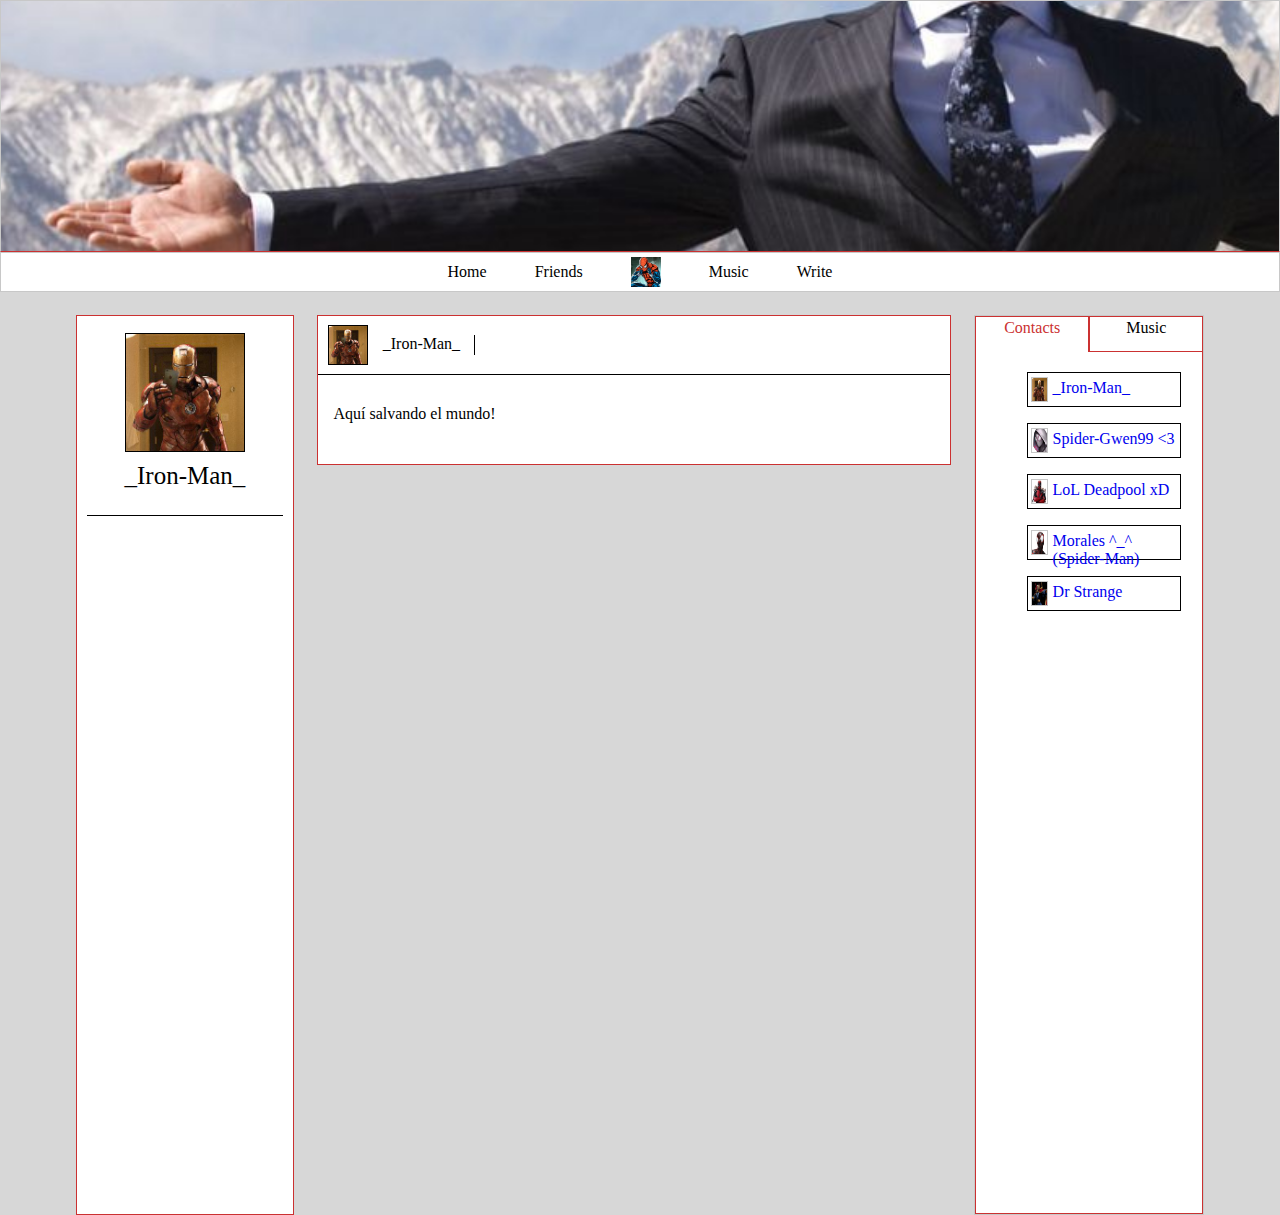
<file: iron_man.html>
<!DOCTYPE html>
<html>
<head>
	<meta charset="utf-8">
	<title>Home</title>
    <link rel="stylesheet" href="css/all_friends_stylesheet.css"/>
    <script src="jquery/jquery.min.js"></script>
    <script type="text/javascript" src="js/home_js.js"></script>
    <link rel="stylesheet" href="https://use.fontawesome.com/releases/v5.1.0/css/all.css" integrity="sha384-lKuwvrZot6UHsBSfcMvOkWwlCMgc0TaWr+30HWe3a4ltaBwTZhyTEggF5tJv8tbt" crossorigin="anonymous">

    <!-- <link rel="stylesheet" href="bootstrap/css/bootstrap.min.css"/>
    <script src="bootstrap/js/bootstrap.min.js"></script>-->
</head>
<body>
	<header>
        <div id="header_img"><img src="fotos/iron-man-header.jpg"></div>
        <div id="menu">
            <div id="btn-group">
                <a href="index.html"><div>Home</div></a>
                <a href="friends.html"><div>Friends</div></a>
                <div class="menu_name_img"><img src="fotos/perfil_2.png"></div>
                <a href="music.html"><div>Music</div></a>
                <a href="index.html"><div id="write" class="modal">Write</div></a>
            </div>
        </div>
	</header>

    <section>
        <aside id="left">
            <div id="foto"><img src="fotos/iron-man.jpg"></div>
            <div id="name_left">
                <p>_Iron-Man_</p>
            </div>
        </aside>
        <div id="center">
            <div class="mss">
                <div class="header">
                    <div class="header_img_name">
                        <div class="center_img"><img src="fotos/iron-man.jpg"></div>
                        <div class="center_name"><p>_Iron-Man_</p></div>
                    </div>
                </div>
                <div class="section"><p> Aquí salvando el mundo! </p></div>
            </div>

        </div>
        <div id="friends">
            <div id="friends_menu">
                <div id="contacts"><p>Contacts</p></div>
                <div id="music"><p>Music</p></div>
            </div>
            <div id="friends_section">
                <div id="cont_people">
                    <a href="iron_man.html"><div class="people green">
                        <div class="people_foto"><img src="fotos/iron-man.jpg" alt=""></div>
                        <div class="people_name">
                            <p>_Iron-Man_</p>
                        </div>
                    </div>
                    <div class="people_status">
                        <div class="people_stat"><i class="fa fa-circle fa-sm status_online"></i></div>
                    </div>
                    </a>
                    <a href="spider-gwen.html">
                    <div class="people red">
                        <div class="people_foto"><img src="fotos/spidergwen.png"></div>
                        <div class="people_name">
                            <p>Spider-Gwen99 <3</p>
                        </div>
                    </div>
                    <div class="people_status">
                        <div class="people_stat"><i class="fa fa-circle fa-sm status_offline"></i></div>
                    </div>
                    </a>
                    <a href="deadpool.html">
                    <div class="people green">
                        <div class="people_foto"><img src="fotos/deadpool.jpg"></div>
                        <div class="people_name">
                            <p>LoL Deadpool xD</p>
                        </div>
                    </div>
                    <div class="people_status">
                        <div class="people_stat"><i class="fa fa-circle fa-sm status_online"></i></div>
                    </div>
                    </a>
                    <a href="morales.html">
                    <div class="people green">
                        <div class="people_foto"><img src="fotos/morales.png"></div>
                        <div class="people_name">
                            <p>Morales ^_^ (Spider-Man)</p>
                        </div>
                    </div>
                    <div class="people_status">
                        <div class="people_stat"><i class="fa fa-circle fa-sm status_online"></i></div>
                    </div>
                    </a>
                    <a href="dr_strange.html">
                    <div class="people red">
                        <div class="people_foto"><img src="fotos/dr_strange.png"></div>
                        <div class="people_name">
                            <p>Dr Strange</p>
                        </div>
                    </div>
                    <div class="people_status">
                        <div class="people_stat"><i class="fa fa-circle fa-sm status_offline"></i></div>
                    </div>
                    </a>
                </div>
                <div id="music_groups">

                    <div class="group">
                        <a href="extremoduro.html">
                        <div class="group_name">
                            <p>Extremoduro</p>
                        </div>
                        </a>
                    </div>
                    <div class="group_style">
                        <div class="group_name">
                            <p>Rock / Hard Rock</p>
                        </div>
                    </div>

                    <div class="group">
                        <a href="el_ultimo_de_la_fila.html">
                        <div class="group_name">
                            <p>El Último de la Fila</p>
                        </div>
                        </a>
                    </div>
                    <div class="group_style">
                        <div class="group_name">
                            <p>Spanish Rock</p>
                        </div>
                    </div>

                    <div class="group">
                        <a href="marea.html">
                        <div class="group_name">
                            <p>Marea</p>
                        </div>
                        </a>
                    </div>

                    <div class="group_style">
                        <div class="group_name">
                            <p>Hard Rock</p>
                        </div>
                    </div>
                    <div class="group">
                        <a href="iron_maiden.html">
                        <div class="group_name">
                            <p>Iron Maiden</p>
                        </div>
                        </a>
                    </div>

                    <div class="group_style">
                        <div class="group_name">
                            <p>Heavy Metal</p>
                        </div>
                    </div>
                </div>
            </div>
        </div>
    </section>
</body>
</html>
</file>
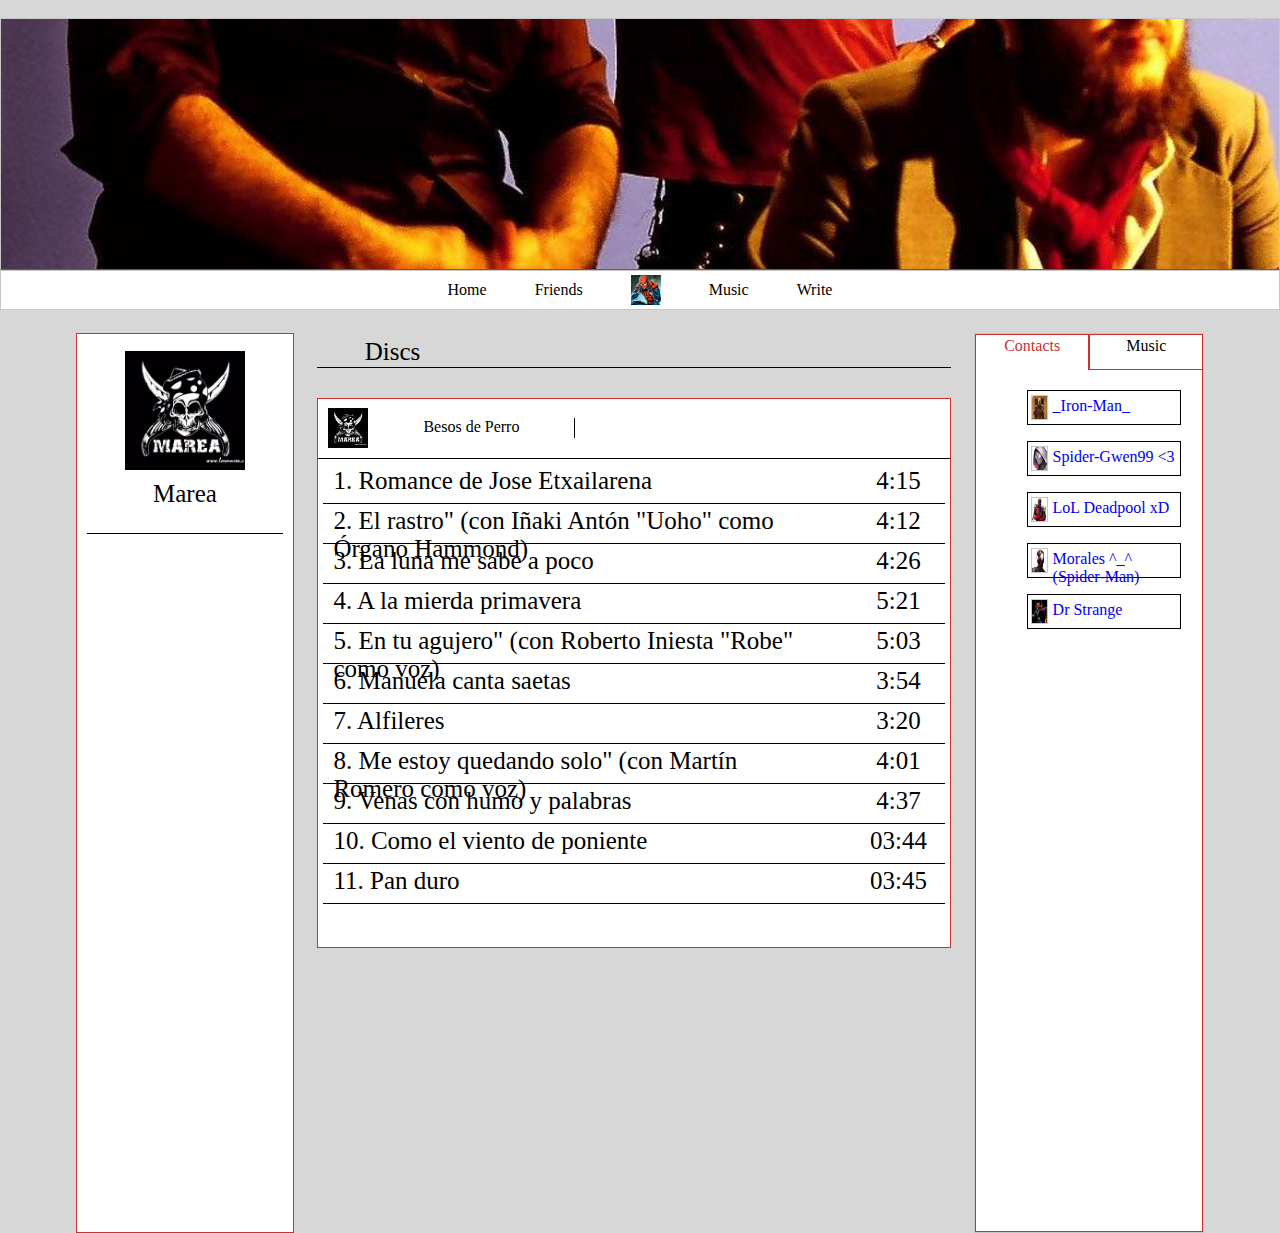
<file: marea.html>
<!DOCTYPE html>
<html>
<head>
	<meta charset="utf-8">
	<title>Marea</title>
    <link rel="stylesheet" href="css/all_music_stylesheet.css"/>
    <script src="jquery/jquery.min.js"></script>
    <script type="text/javascript" src="js/home_js.js"></script>
    <link rel="stylesheet" href="https://use.fontawesome.com/releases/v5.1.0/css/all.css" integrity="sha384-lKuwvrZot6UHsBSfcMvOkWwlCMgc0TaWr+30HWe3a4ltaBwTZhyTEggF5tJv8tbt" crossorigin="anonymous">

    <!-- <link rel="stylesheet" href="bootstrap/css/bootstrap.min.css"/>
    <script src="bootstrap/js/bootstrap.min.js"></script>-->
</head>
<body>
<embed src="music/Marea%20-%20A%20la%20mierda%20primavera%20(Letra)-%5BAudioTrimmer.com%5D.mp3" autostarty="true" width="0" height="0">
	<header>
        <div id="header_img"><img src="fotos/marea-header.jpg"></div>
        <div id="menu">
            <div id="btn-group">
                <a href="index.html"><div>Home</div></a>
                <a href="friends.html"><div>Friends</div></a>
                <div class="menu_name_img"><img src="fotos/perfil_2.png"></div>
                <a href="music.html"><div>Music</div></a>
                <a href="index.html"><div id="write" class="modal">Write</div></a>
            </div>
        </div>
	</header>

    <section>
        <aside id="left">
            <div id="foto"><img src="fotos/marea.jpg"></div>
            <div id="name_left">
                <p>Marea</p>
            </div>
        </aside>
        <div id="center">
            <div id="disc"><div><p>Discs</p></div></div>
            <div class="mss">
                <div class="header">
                    <div class="header_img_name">
                        <div class="center_img"><img src="fotos/marea.jpg"></div>
                        <div class="center_name"><p>Besos de Perro</p></div>
                    </div>
                </div>
                <div class="section">
                    <div class="song"><div class="nom_song"><p>1. Romance de Jose Etxailarena</p></div><div class="durada"><p>4:15</p></div></div>
                    <div class="song"><div class="nom_song"><p>2. El rastro" (con Iñaki Antón "Uoho" como Órgano Hammond)</p></div><div class="durada"><p>4:12</p></div></div>
                    <div class="song"><div class="nom_song"><p>3. La luna me sabe a poco</p></div><div class="durada"><p>4:26</p></div></div>
                    <div class="song"><div class="nom_song"><p>4. A la mierda primavera</p></div><div class="durada"><p>5:21</p></div></div>
                    <div class="song"><div class="nom_song"><p>5. En tu agujero" (con Roberto Iniesta "Robe" como voz)</p></div><div class="durada"><p>5:03</p></div></div>
                    <div class="song"><div class="nom_song"><p>6. Manuela canta saetas</p></div><div class="durada"><p>3:54</p></div></div>
                    <div class="song"><div class="nom_song"><p>7. Alfileres</p></div><div class="durada"><p>3:20</p></div></div>
                    <div class="song"><div class="nom_song"><p>8. Me estoy quedando solo" (con Martín Romero como voz)</p></div><div class="durada"><p>4:01</p></div></div>
                    <div class="song"><div class="nom_song"><p>9. Venas con humo y palabras</p></div><div class="durada"><p>4:37</p></div></div>
                    <div class="song"><div class="nom_song"><p>10. Como el viento de poniente</p></div><div class="durada"><p>03:44</p></div></div>
                    <div class="song"><div class="nom_song"><p>11. Pan duro</p></div><div class="durada"><p>03:45</p></div></div>
                </div>
            </div>

        </div>
        <div id="friends">
            <div id="friends_menu">
                <div id="contacts"><p>Contacts</p></div>
                <div id="music"><p>Music</p></div>
            </div>
            <div id="friends_section">
                <div id="cont_people">
                    <a href="iron_man.html"><div class="people green">
                        <div class="people_foto"><img src="fotos/iron-man.jpg" alt=""></div>
                        <div class="people_name">
                            <p>_Iron-Man_</p>
                        </div>
                    </div>
                    <div class="people_status">
                        <div class="people_stat"><i class="fa fa-circle fa-sm status_online"></i></div>
                    </div>
                    </a>
                    <a href="spider-gwen.html">
                    <div class="people red">
                        <div class="people_foto"><img src="fotos/spidergwen.png"></div>
                        <div class="people_name">
                            <p>Spider-Gwen99 <3</p>
                        </div>
                    </div>
                    <div class="people_status">
                        <div class="people_stat"><i class="fa fa-circle fa-sm status_offline"></i></div>
                    </div>
                    </a>
                    <a href="deadpool.html">
                    <div class="people green">
                        <div class="people_foto"><img src="fotos/deadpool.jpg"></div>
                        <div class="people_name">
                            <p>LoL Deadpool xD</p>
                        </div>
                    </div>
                    <div class="people_status">
                        <div class="people_stat"><i class="fa fa-circle fa-sm status_online"></i></div>
                    </div>
                    </a>
                    <a href="morales.html">
                    <div class="people green">
                        <div class="people_foto"><img src="fotos/morales.png"></div>
                        <div class="people_name">
                            <p>Morales ^_^ (Spider-Man)</p>
                        </div>
                    </div>
                    <div class="people_status">
                        <div class="people_stat"><i class="fa fa-circle fa-sm status_online"></i></div>
                    </div>
                    </a>
                    <a href="dr_strange.html">
                    <div class="people red">
                        <div class="people_foto"><img src="fotos/dr_strange.png"></div>
                        <div class="people_name">
                            <p>Dr Strange</p>
                        </div>
                    </div>
                    <div class="people_status">
                        <div class="people_stat"><i class="fa fa-circle fa-sm status_offline"></i></div>
                    </div>
                    </a>
                </div>
                <div id="music_groups">

                    <div class="group">
                        <a href="extremoduro.html">
                        <div class="group_name">
                            <p>Extremoduro</p>
                        </div>
                        </a>
                    </div>
                    <div class="group_style">
                        <div class="group_name">
                            <p>Rock / Hard Rock</p>
                        </div>
                    </div>

                    <div class="group">
                        <a href="el_ultimo_de_la_fila.html">
                        <div class="group_name">
                            <p>El Último de la Fila</p>
                        </div>
                        </a>
                    </div>
                    <div class="group_style">
                        <div class="group_name">
                            <p>Spanish Rock</p>
                        </div>
                    </div>

                    <div class="group">
                        <a href="marea.html">
                        <div class="group_name">
                            <p>Marea</p>
                        </div>
                        </a>
                    </div>

                    <div class="group_style">
                        <div class="group_name">
                            <p>Hard Rock</p>
                        </div>
                    </div>
                    <div class="group">
                        <a href="iron_maiden.html">
                        <div class="group_name">
                            <p>Iron Maiden</p>
                        </div>
                        </a>
                    </div>

                    <div class="group_style">
                        <div class="group_name">
                            <p>Heavy Metal</p>
                        </div>
                    </div>
                </div>
            </div>
        </div>
    </section>
</body>
</html>
</file>
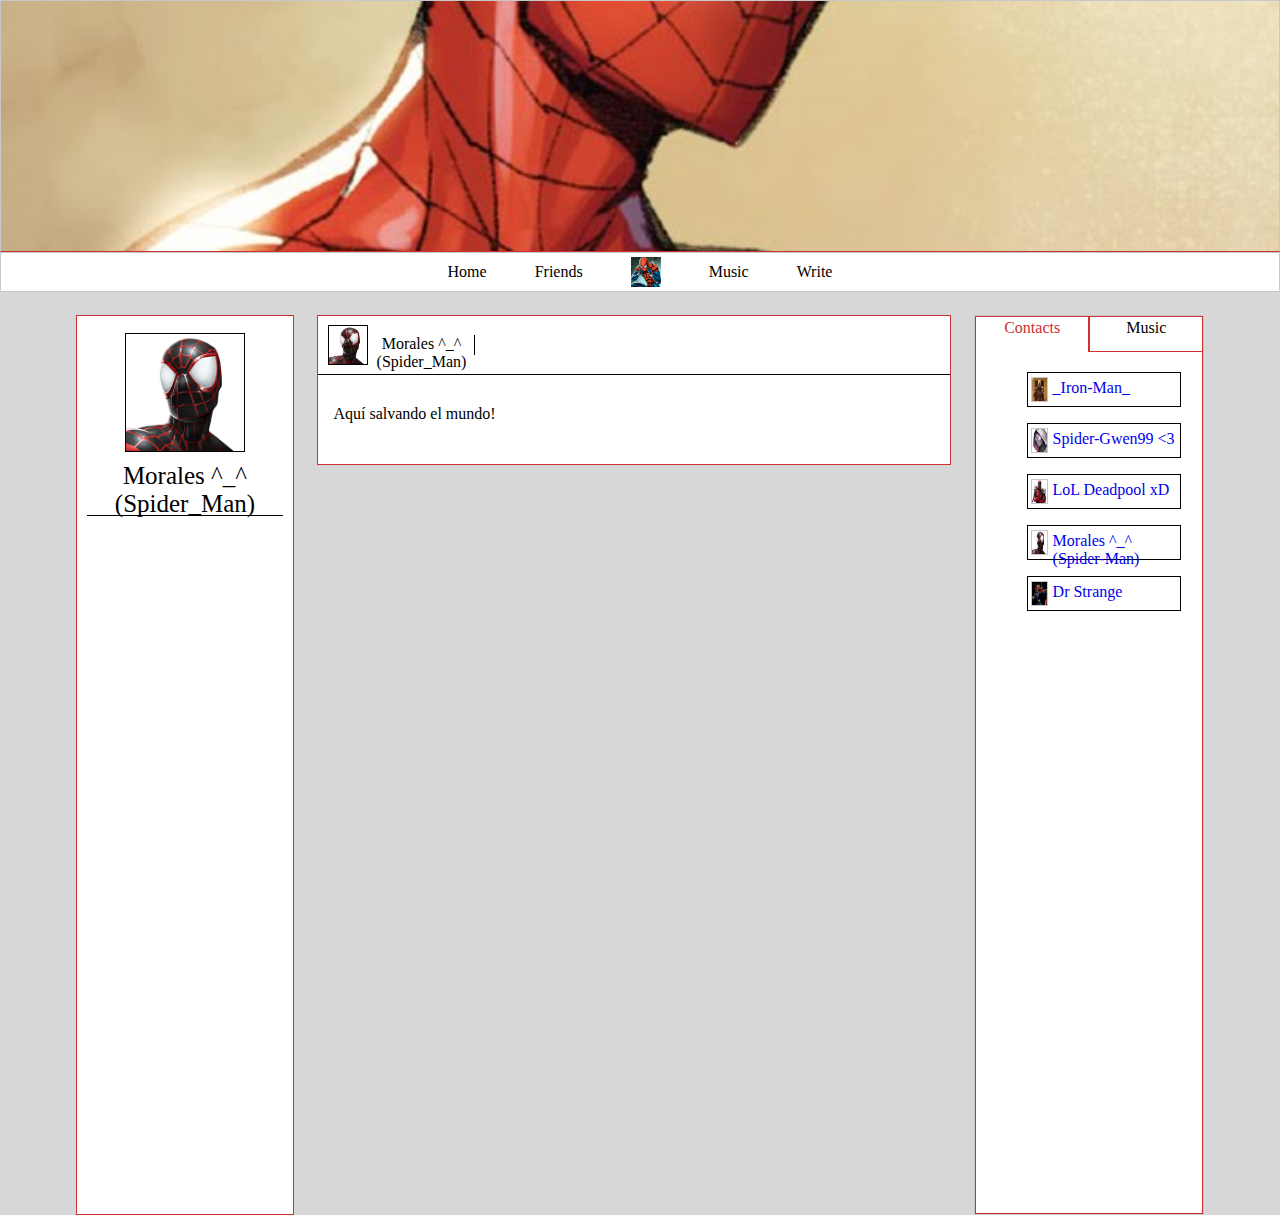
<file: morales.html>
<!DOCTYPE html>
<html>
<head>
	<meta charset="utf-8">
	<title>Home</title>
    <link rel="stylesheet" href="css/all_friends_stylesheet.css"/>
    <script src="jquery/jquery.min.js"></script>
    <script type="text/javascript" src="js/home_js.js"></script>
    <link rel="stylesheet" href="https://use.fontawesome.com/releases/v5.1.0/css/all.css" integrity="sha384-lKuwvrZot6UHsBSfcMvOkWwlCMgc0TaWr+30HWe3a4ltaBwTZhyTEggF5tJv8tbt" crossorigin="anonymous">

    <!-- <link rel="stylesheet" href="bootstrap/css/bootstrap.min.css"/>
    <script src="bootstrap/js/bootstrap.min.js"></script>-->
</head>
<body>
	<header>
        <div id="header_img"><img src="fotos/morales-header.jpg"></div>
        <div id="menu">
            <div id="btn-group">
                <a href="index.html"><div>Home</div></a>
                <a href="friends.html"><div>Friends</div></a>
                <div class="menu_name_img"><img src="fotos/perfil_2.png"></div>
                <a href="music.html"><div>Music</div></a>
                <a href="index.html"><div id="write" class="modal">Write</div></a>
            </div>
        </div>
	</header>

    <section>
        <aside id="left">
            <div id="foto"><img src="fotos/morales.png"></div>
            <div id="name_left">
                <p>Morales ^_^ (Spider_Man)</p>
            </div>
        </aside>
        <div id="center">
            <div class="mss">
                <div class="header">
                    <div class="header_img_name">
                        <div class="center_img"><img src="fotos/morales.png"></div>
                        <div class="center_name"><p>Morales ^_^ (Spider_Man)</p></div>
                    </div>
                </div>
                <div class="section"><p> Aquí salvando el mundo! </p></div>
            </div>

        </div>
        <div id="friends">
            <div id="friends_menu">
                <div id="contacts"><p>Contacts</p></div>
                <div id="music"><p>Music</p></div>
            </div>
            <div id="friends_section">
                <div id="cont_people">
                    <a href="iron_man.html"><div class="people green">
                        <div class="people_foto"><img src="fotos/iron-man.jpg" alt=""></div>
                        <div class="people_name">
                            <p>_Iron-Man_</p>
                        </div>
                    </div>
                    <div class="people_status">
                        <div class="people_stat"><i class="fa fa-circle fa-sm status_online"></i></div>
                    </div>
                    </a>
                    <a href="spider-gwen.html">
                    <div class="people red">
                        <div class="people_foto"><img src="fotos/spidergwen.png"></div>
                        <div class="people_name">
                            <p>Spider-Gwen99 <3</p>
                        </div>
                    </div>
                    <div class="people_status">
                        <div class="people_stat"><i class="fa fa-circle fa-sm status_offline"></i></div>
                    </div>
                    </a>
                    <a href="deadpool.html">
                    <div class="people green">
                        <div class="people_foto"><img src="fotos/deadpool.jpg"></div>
                        <div class="people_name">
                            <p>LoL Deadpool xD</p>
                        </div>
                    </div>
                    <div class="people_status">
                        <div class="people_stat"><i class="fa fa-circle fa-sm status_online"></i></div>
                    </div>
                    </a>
                    <a href="morales.html">
                    <div class="people green">
                        <div class="people_foto"><img src="fotos/morales.png"></div>
                        <div class="people_name">
                            <p>Morales ^_^ (Spider-Man)</p>
                        </div>
                    </div>
                    <div class="people_status">
                        <div class="people_stat"><i class="fa fa-circle fa-sm status_online"></i></div>
                    </div>
                    </a>
                    <a href="dr_strange.html">
                    <div class="people red">
                        <div class="people_foto"><img src="fotos/dr_strange.png"></div>
                        <div class="people_name">
                            <p>Dr Strange</p>
                        </div>
                    </div>
                    <div class="people_status">
                        <div class="people_stat"><i class="fa fa-circle fa-sm status_offline"></i></div>
                    </div>
                    </a>
                </div>
                <div id="music_groups">

                    <div class="group">
                        <a href="extremoduro.html">
                        <div class="group_name">
                            <p>Extremoduro</p>
                        </div>
                        </a>
                    </div>
                    <div class="group_style">
                        <div class="group_name">
                            <p>Rock / Hard Rock</p>
                        </div>
                    </div>

                    <div class="group">
                        <a href="el_ultimo_de_la_fila.html">
                        <div class="group_name">
                            <p>El Último de la Fila</p>
                        </div>
                        </a>
                    </div>
                    <div class="group_style">
                        <div class="group_name">
                            <p>Spanish Rock</p>
                        </div>
                    </div>

                    <div class="group">
                        <a href="marea.html">
                        <div class="group_name">
                            <p>Marea</p>
                        </div>
                        </a>
                    </div>

                    <div class="group_style">
                        <div class="group_name">
                            <p>Hard Rock</p>
                        </div>
                    </div>
                    <div class="group">
                        <a href="iron_maiden.html">
                        <div class="group_name">
                            <p>Iron Maiden</p>
                        </div>
                        </a>
                    </div>

                    <div class="group_style">
                        <div class="group_name">
                            <p>Heavy Metal</p>
                        </div>
                    </div>
                </div>
            </div>
        </div>
    </section>
</body>
</html>
</file>
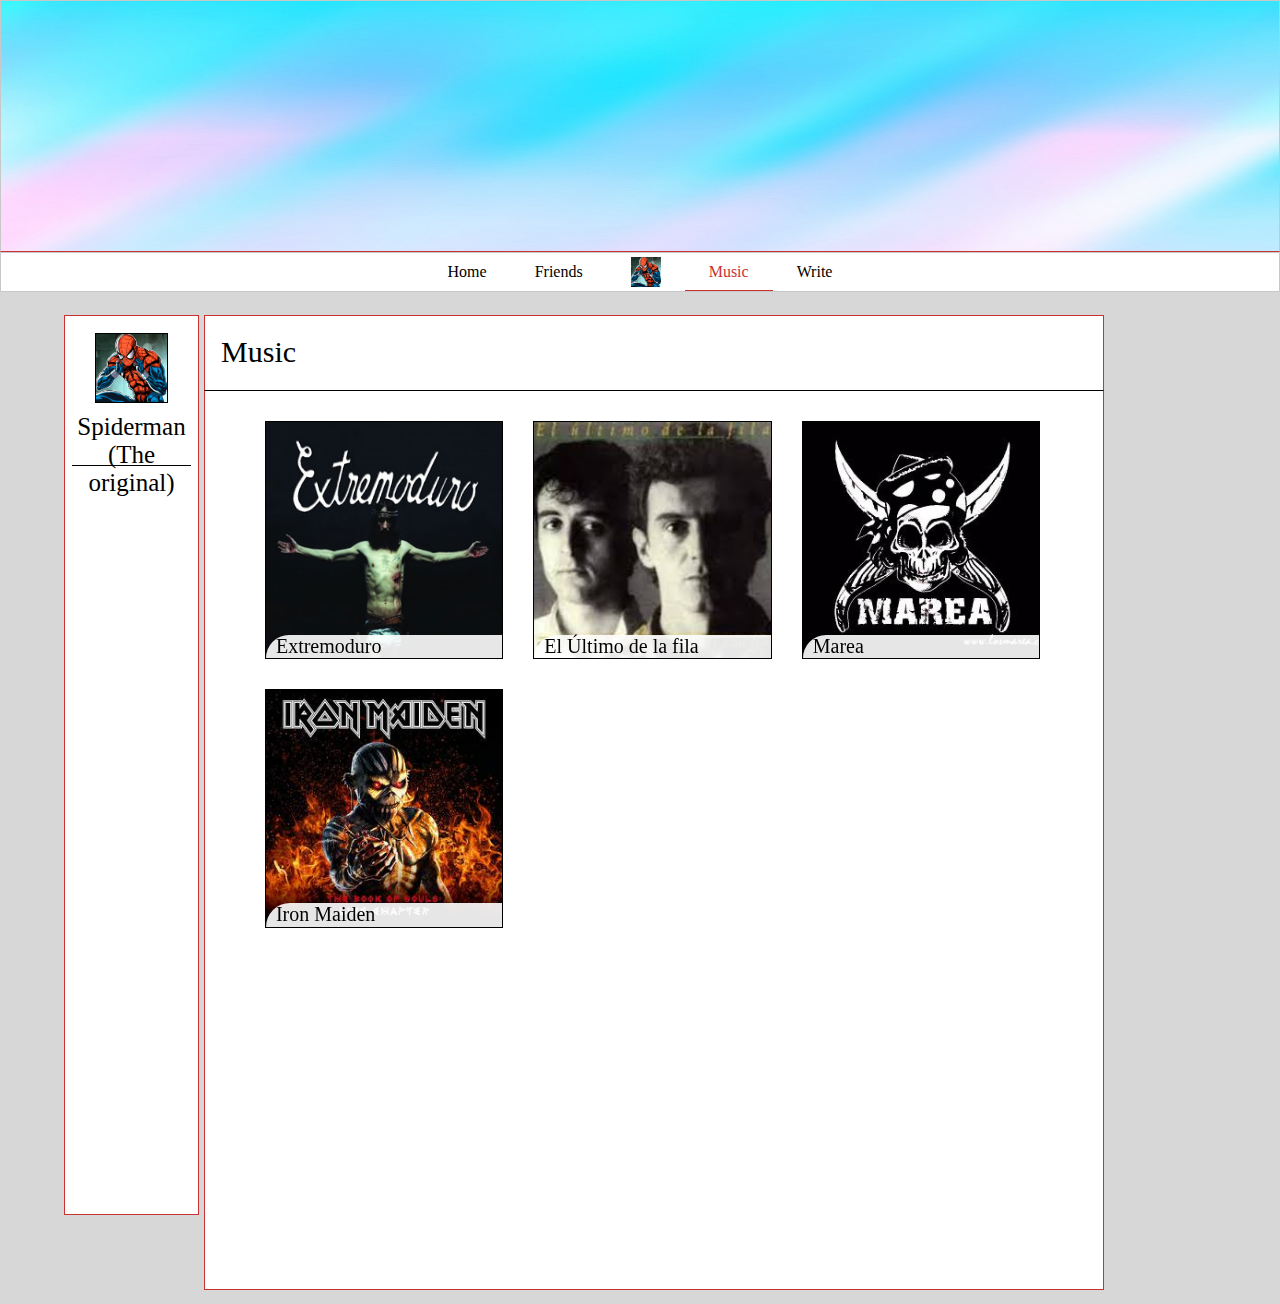
<file: music.html>
<!DOCTYPE html>
<html>
<head>
	<meta charset="utf-8">
	<title>Music</title>
    <link rel="stylesheet" href="css/music_stylesheet.css"/>
    <script src="jquery/jquery.min.js"></script>
    <script type="text/javascript" src="js/music_js.js"></script>

    <!--<link rel="stylesheet" href="bootstrap/css/bootstrap.min.css"/>
    <script src="bootstrap/js/bootstrap.min.js"></script>-->
</head>
<body>
	<header>
        <div id="header_img"><img src="fotos/fondo.png"></div>
        <div id="menu">
            <div id="btn-group">
                <a href="index.html"><div>Home</div></a>
                <a href="friends.html"><div>Friends</div></a>
                <div class="menu_name_img"><img src="fotos/perfil_2.png"></div>
                <a href="music.html"><div>Music</div></a>
                <a href="index.html"><div>Write</div></a>
            </div>
        </div>
	</header>

    <section>
        <aside id="left">
            <div id="foto"><img src="fotos/perfil_2.png"></div>
            <div id="name_left">
                <p>Spiderman (The original)</p>
            </div>
        </aside>
        <div id="center">
            <div class="mss">
                <div class="header">
                    <div class="header_img_name">
                        <div class="center_name"><p>Music</p></div>
                    </div>
                </div>
                <div class="section">
                    <div id="friends_block">
                        <a href="extremoduro.html">
                        <div class="friends"><img src="fotos/extremoduro.jpg">
                            <div><p>Extremoduro</p></div>
                        </div>
                        </a>
                        <a href="el_ultimo_de_la_fila.html">
                        <div class="friends"><img src="fotos/el_ultimo.jpeg">
                            <div><p>El Último de la fila</p></div>
                        </div>
                        </a>
                        <a href="marea.html">
                        <div class="friends"><img src="fotos/marea.jpg">
                            <div><p>Marea</p></div>
                        </div>
                        </a>
                        <a href="iron_maiden.html">
                        <div class="friends"><img src="fotos/iron_maiden.jpg_256">
                            <div><p>Iron Maiden</p></div>
                        </div>
                        </a>
                    </div>
                </div>
            </div>
        </div>
    </section>
</body>
</html>
</file>
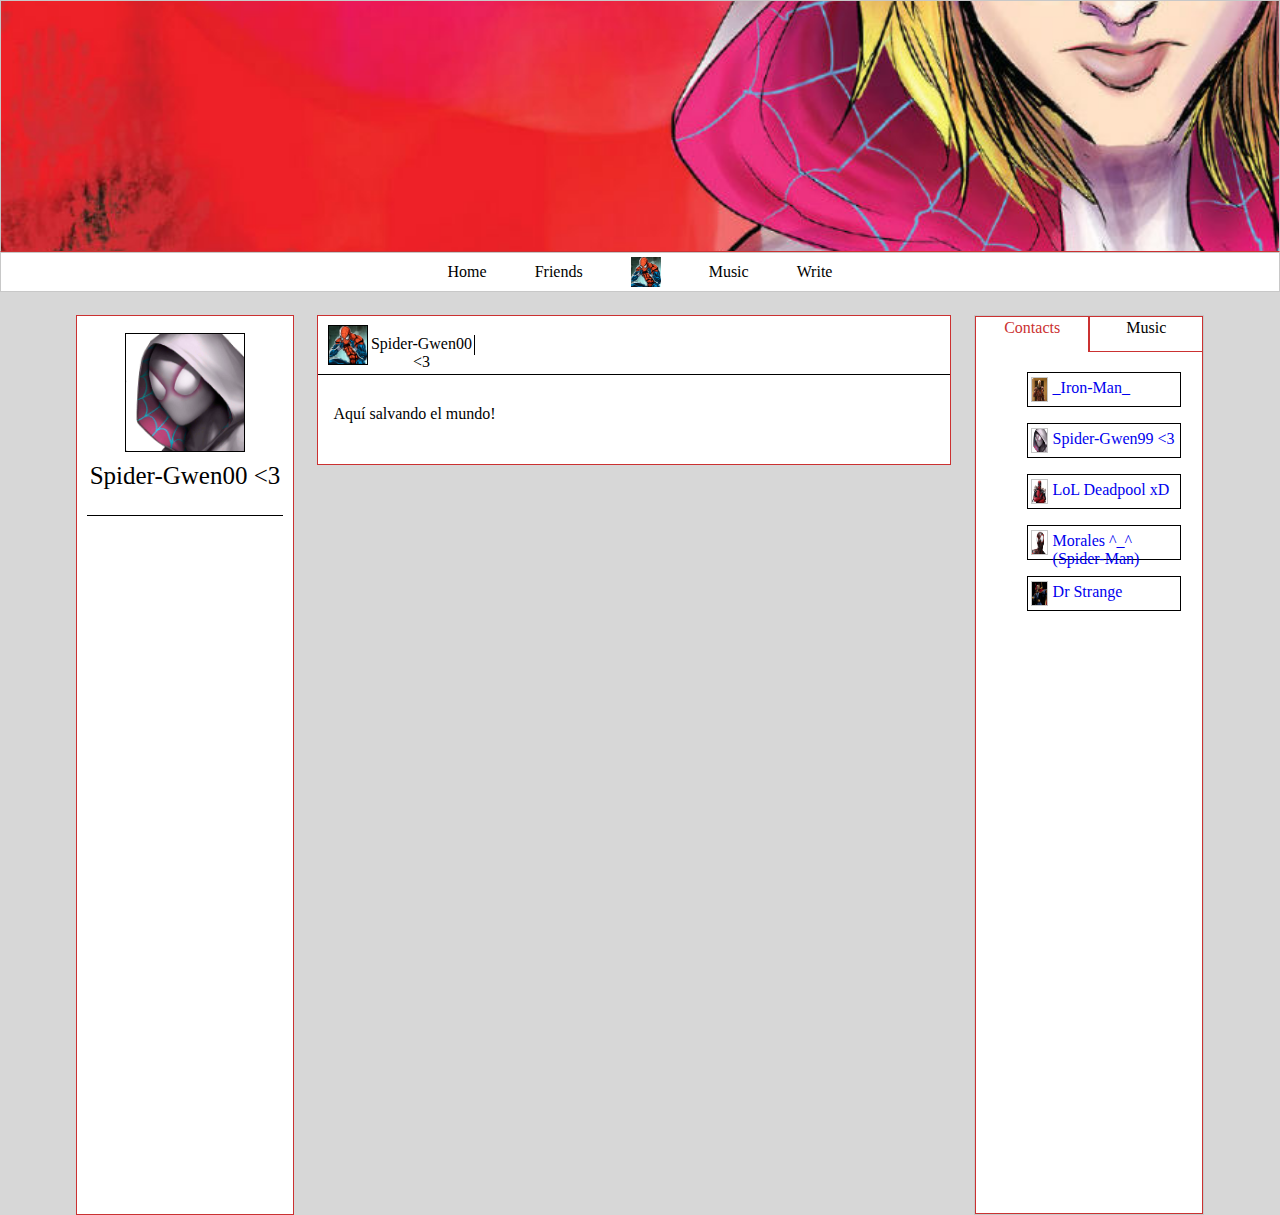
<file: spider-gwen.html>
<!DOCTYPE html>
<html>
<head>
	<meta charset="utf-8">
	<title>Home</title>
    <link rel="stylesheet" href="css/all_friends_stylesheet.css"/>
    <script src="jquery/jquery.min.js"></script>
    <script type="text/javascript" src="js/home_js.js"></script>
    <link rel="stylesheet" href="https://use.fontawesome.com/releases/v5.1.0/css/all.css" integrity="sha384-lKuwvrZot6UHsBSfcMvOkWwlCMgc0TaWr+30HWe3a4ltaBwTZhyTEggF5tJv8tbt" crossorigin="anonymous">

    <!-- <link rel="stylesheet" href="bootstrap/css/bootstrap.min.css"/>
    <script src="bootstrap/js/bootstrap.min.js"></script>-->
</head>
<body>
	<header>
        <div id="header_img"><img src="fotos/Spider-Gwen-header.jpg"></div>
        <div id="menu">
            <div id="btn-group">
                <a href="index.html"><div>Home</div></a>
                <a href="friends.html"><div>Friends</div></a>
                <div class="menu_name_img"><img src="fotos/perfil_2.png"></div>
                <a href="music.html"><div>Music</div></a>
                <a href="index.html"><div id="write" class="modal">Write</div></a>
            </div>
        </div>
	</header>

    <section>
        <aside id="left">
            <div id="foto"><img src="fotos/spidergwen.png"></div>
            <div id="name_left">
                <p>Spider-Gwen00 <3</p>
            </div>
        </aside>
        <div id="center">
            <div class="mss">
                <div class="header">
                    <div class="header_img_name">
                        <div class="center_img"><img src="fotos/perfil_2.png"></div>
                        <div class="center_name"><p>Spider-Gwen00 <3</p></div>
                    </div>
                </div>
                <div class="section"><p> Aquí salvando el mundo! </p></div>
            </div>

        </div>
        <div id="friends">
            <div id="friends_menu">
                <div id="contacts"><p>Contacts</p></div>
                <div id="music"><p>Music</p></div>
            </div>
            <div id="friends_section">
                <div id="cont_people">
                    <a href="iron_man.html"><div class="people green">
                        <div class="people_foto"><img src="fotos/iron-man.jpg" alt=""></div>
                        <div class="people_name">
                            <p>_Iron-Man_</p>
                        </div>
                    </div>
                    <div class="people_status">
                        <div class="people_stat"><i class="fa fa-circle fa-sm status_online"></i></div>
                    </div>
                    </a>
                    <a href="spider-gwen.html">
                    <div class="people red">
                        <div class="people_foto"><img src="fotos/spidergwen.png"></div>
                        <div class="people_name">
                            <p>Spider-Gwen99 <3</p>
                        </div>
                    </div>
                    <div class="people_status">
                        <div class="people_stat"><i class="fa fa-circle fa-sm status_offline"></i></div>
                    </div>
                    </a>
                    <a href="deadpool.html">
                    <div class="people green">
                        <div class="people_foto"><img src="fotos/deadpool.jpg"></div>
                        <div class="people_name">
                            <p>LoL Deadpool xD</p>
                        </div>
                    </div>
                    <div class="people_status">
                        <div class="people_stat"><i class="fa fa-circle fa-sm status_online"></i></div>
                    </div>
                    </a>
                    <a href="morales.html">
                    <div class="people green">
                        <div class="people_foto"><img src="fotos/morales.png"></div>
                        <div class="people_name">
                            <p>Morales ^_^ (Spider-Man)</p>
                        </div>
                    </div>
                    <div class="people_status">
                        <div class="people_stat"><i class="fa fa-circle fa-sm status_online"></i></div>
                    </div>
                    </a>
                    <a href="dr_strange.html">
                    <div class="people red">
                        <div class="people_foto"><img src="fotos/dr_strange.png"></div>
                        <div class="people_name">
                            <p>Dr Strange</p>
                        </div>
                    </div>
                    <div class="people_status">
                        <div class="people_stat"><i class="fa fa-circle fa-sm status_offline"></i></div>
                    </div>
                    </a>
                </div>
                <div id="music_groups">

                    <div class="group">
                        <a href="extremoduro.html">
                        <div class="group_name">
                            <p>Extremoduro</p>
                        </div>
                        </a>
                    </div>
                    <div class="group_style">
                        <div class="group_name">
                            <p>Rock / Hard Rock</p>
                        </div>
                    </div>

                    <div class="group">
                        <a href="el_ultimo_de_la_fila.html">
                        <div class="group_name">
                            <p>El Último de la Fila</p>
                        </div>
                        </a>
                    </div>
                    <div class="group_style">
                        <div class="group_name">
                            <p>Spanish Rock</p>
                        </div>
                    </div>

                    <div class="group">
                        <a href="marea.html">
                        <div class="group_name">
                            <p>Marea</p>
                        </div>
                        </a>
                    </div>

                    <div class="group_style">
                        <div class="group_name">
                            <p>Hard Rock</p>
                        </div>
                    </div>
                    <div class="group">
                        <a href="iron_maiden.html">
                        <div class="group_name">
                            <p>Iron Maiden</p>
                        </div>
                        </a>
                    </div>

                    <div class="group_style">
                        <div class="group_name">
                            <p>Heavy Metal</p>
                        </div>
                    </div>
                </div>
            </div>
        </div>
    </section>
</body>
</html>
</file>
<file: css/home_stylesheet.css>
*{
    -webkit-box-sizing: border-box !important;
    -moz-box-sizing: border-box !important;
    -ms-box-sizing: border-box !important;
    box-sizing: border-box !important;
}

html, body{
	width: 100%;
	height: 100%;
	margin: 0 !important;
	padding: 0 !important;
    background-color: #D7D7D7;
}

#modal {
    display: none;
    position: fixed;
    width: 100vw;
    height: 100vh;
    z-index: 3;
    background-color: rgba(0,0,0,0.5);
    justify-content: center;
    top:0;
}
#myModal {
    width: 50%;
    margin:auto !important;
    position:relative;
}

.modal_emerge{
    animation-name: emerge;
    animation-duration: .75s;
}

.mss_modal {
    width: 100%;
    height: 150px;
    margin: auto auto;
    margin-bottom: 15px;
    border: 1px solid #CB3131;
}

.modal_desemerge{
    animation-name: desemerge;
    animation-duration: .5s;
}

.modal_desemerge_down{
    animation-name: desemerge_down;
    animation-duration: .5s;
}

#send_but{
    width: 65px;
    height: 25px;
    margin-top:7px;
    margin-left: 10px;
    border: 1px solid #C8C8C8;
}

.post_input {
    max-width: 100%;
    min-width: 100%;
    max-height: 100%;
    min-height: 100%;
    border: none;
    overflow: auto;
    outline: none;

    -webkit-box-shadow: none;
    -moz-box-shadow: none;
    box-shadow: none;
}

@keyframes emerge {
    from {top:-600px; opacity: 0}
    to {top:0; opacity: 1}
}

@keyframes desemerge {
    from {top: 0; opacity: 1}
    to {top:-600px; opacity: 0}
}

@keyframes desemerge_down {
    from {top: 0; opacity: 1}
    to {top: 600px; opacity: 0}
}

header {
	width: 100%;
	height: 35%;
}

#header_img {
    width: 100%;
    height: 80%;
    background-color: white;
    border: 1px solid #C8C8C8;
    border-bottom-color: #CB3131;
}

#header_img img {
    width: 100%;
    height: 100%;
}

#menu {
    width: 100%;
    height: 40px;
    background-color: white;
    border: 1px solid #C8C8C8;
    display: flex;
    z-index: 2;
    top: 0;
}

/*-----------------------------*/

.menu_name_img img {
    height: 30px;
    width: 30px;
    margin-top: -6px;
}

.menu_name_img {
    cursor: default !important;
    border: none !important;
}

#btn-group {
    height: 100%;
    margin: auto;
    display: flex;
}

#btn-group div {
    background-color: white;
    height: 100%;
    color: black;
    padding: 10px 24px;
    cursor: pointer;
}

#btn-group > a {
    text-decoration: none;
}

#btn-group > a:first-child div {
    color: #CB3131;
    border-bottom: 1px solid #CB3131;
}

#btn-group div:hover {
    color: #CB3131;
    border-bottom: 1px solid #CB3131;
}

/*-----------------------------*/
#foto{
    width: 55%;
    height: auto;
    margin: 17px auto auto ;
    border: 1px solid black;
}

#foto img {
    margin-bottom: -4px;
    width: 100%;
    height: 100%;
}

#name_left {
    width: 90%;
    height: 6%;
    margin: 10px auto auto;
    border-bottom: 1px solid black;
}

#name_left p {
    font-size: 25px;
    text-align: center;
    margin-top: 0;
}

#delete_nodelete{
    display: flex;
    justify-content: center;
}

.delete_but_com {
    width: 65px;
    height: 25px;
    margin-top:7px;
    margin-left: 4px;
    border: 1px solid #C8C8C8;
}

.delete_but_com_press{
    background-color: red;
    color: white;
}

.no_delete_but_com_press{
    background-color: green;
    color: black;
}

.delete_but_com:hover {
    background-color: red;
    color: white;
}

.no_delete_but_com {
    width: 80px;
    height: 25px;
    margin-top:7px;
    margin-left: 4px;
    border: 1px solid #C8C8C8;
}

.no_delete_but_com:hover {
    background-color: green;
    color: black;
}

/*-------------------------------------*/

section{
    width: 90%;
    height: 100%;
    margin-top: 0px;
    margin-right: auto;
    margin-left: auto;
    background-color: #D7D7D7;
    display: flex;
    justify-content: space-around;
}

#left {
    width: 19%;
    height: 100%;
    /* border: 1px solid #C8C8C8; */
    border: 1px solid #CB3131;
    background-color: white;
}


#friends {
    width: 20%;
    height: 100%;
    border: 1px solid #C8C8C8;
    background-color: white;
 }

#friends_menu {
    width: 100%;
    height: 4%;
    display: flex;

}

#friends_menu p{
    margin-top: 2px;
    text-align: center;
}

#contacts {
    width: 50%;
    height: 100%;
    border: 1px solid #CB3131;
    color: #CB3131;
    cursor: pointer;
}

#music {
    width: 50%;
    height: 100%;
    border: 1px solid #CB3131;
    cursor: pointer;
}

#contacts:hover {
    color: #CB3131 !important;
}

#music:hover {
    color: #CB3131 !important;
}

#friends_section {
    width: 100%;
    height: 96%;
    border: 1px solid #CB3131;
    border-top: 0;

}

#cont_people {
    width: 100%;
    height: 100%;
    display: flex;
    padding-top: 20px;
    flex-direction: column;
    align-items: center;
    background-color: white;    
}

#cont_people p {
    margin-top: -3px;
    text-align: left;
}

#music_groups p {
    margin-top: -3px;
    text-align: center;
}
.people_foto {
    width: 25px;
    height: 25px;
    margin-top: 4px;
    margin-left: 2.6px;
    border: 1px solid #C8C8C8;
}

.people_foto img {
    width: 100%;
    height: 100%;
}

.people_name {
    width: 200px;
    height: 15px;
    margin-top: 9px;
    margin-left: 5px;
}


.group_name {
    width: 150px;
    height: 15px;
    margin: auto;
}

#music_groups {
    width: 100%;
    height: 100%;
    display: flex;
    padding-top: 20px;
    flex-direction: column;
    align-items: center;
    background-color: white;
}
/*---------------------------*/
.people{
    width: 75%;
    height: 35px;
    display: flex;
    background-color: white;
    z-index: 1;
    border: 1px solid black;
    margin-bottom: 16px;
    position: relative;
    cursor: pointer;
}

.people_status {
    width: 75%;
    height: 35px;
    background-color: white;
    z-index: 0;
    margin-top: -51px;
    position: relative;
    margin-bottom: 16px;

}

.people_stat {
    width: 25px;
    height: 25px;
    margin-top: 4px;
    margin-left: 2.6px;
    display: flex;
}

.people_stat i {
    margin: auto;
}

.status_online{
    color: #59ff00;
}

.status_offline{
    color: #ff0000;
}

.people_hover {
    animation-name: slide_stat_left;
    animation-duration: 1s;
    left: 15px;
}

.people_hover + .people_status {
    animation-name: slide_stat;
    animation-duration: 1s;
    right: 15px;
}

.people:hover {
    animation-name: slide_stat_right;
    animation-duration: 1s;
    left: 0;
}

.people:hover + .people_status {
    animation-name: slide_status_right;
    animation-duration: 1s;
    right: 0;
}

.green:hover {
    border: 2px solid #21F710;
}
.red:hover {
    border: 2px solid #E30808;
}


@keyframes slide_stat_right {
    from {left: 15px;}
    to {left: 0;}
}

@keyframes slide_status_right {
    from {right: 15px;}
    to {right: 0;}
}

@keyframes slide_stat {
    from {right: 0;}
    to {right: 15px;}
}
@keyframes slide_stat_left {
    from {left: 0;}
    to {left: 15px;}
}

/*-----------------------------*/

/*----------------------------*/
.group{
    width: 90%;
    height: 35px;
    display: flex;
    background-color: white;
    border: 1px solid black;
    z-index: 1;
    margin-bottom: 16px;
    cursor: pointer;
}

.group_style {
    width: 90%;
    height: 35px;
    background-color: white;
    border: 1px solid black;
    z-index: 0;
    position: relative;
    margin-bottom: 0;
    display: none;
}
/*---------------------------------*/
.group:hover + .group_style{
    animation-name: slide;
    animation-duration: 1s;
    top: -17px;
    border-top: 0;
    display: flex;
}

.group:hover {
    border-bottom-style: dotted;
}

@keyframes slide {
    from {top: -50px;}
    to {top: -17px;}
}
/*---------------------------------*/

/*---------------------------*/

.header {
    width: 100%;
    height: 40%;
    display: flex;
    border-bottom: 1px solid black;
    background-color: white;
    justify-content: space-between;
}

.header_img_name {
    width: 50%;
    height: 100%;
    display: flex;
    cursor: pointer;
}

.header_img_name img {
    width: 100%;
    height: 100%;
}

#center {
    width: 55%;
    height: 100%;
    background-color: #D7D7D7;
}
/*-------------------------*/
.mss {
    width: 100%;
    height: 150px;
    margin: auto auto;
    margin-bottom: 15px;
    border: 1px solid #CB3131;
}
/*--------------------------*/
.center_img {
    width: 40px;
    height: 40px;
    margin-left: 10px;
    margin-top:9px;
    border: 1px solid black;
}

.center_name {
    width: 100px;
    height: 20px;
    margin-top: 19px;
    margin-left: 7px;
    border-right: 1px solid black;
}

.center_name p{
    margin-left: -7px;
    margin-top: 0;
    text-align: center;
}

.buttons_center {
    width: 150px;
    height: 40px;
    margin-top: 9px;
    display: flex;
}

.edit_but {
    width: 65px;
    height: 25px;
    margin-top:7px;
    margin-left: 60px;
    border: 1px solid #C8C8C8;
}



.edit_but:hover {
    background-color: #C8C8C8;
    color: white;
}

.delete_but {
    width: 65px;
    height: 25px;
    margin-top:7px;
    margin-left: 4px;
    border: 1px solid #C8C8C8;
}

.delete_but:hover {
    background-color: #C8C8C8;
    color: white;
}

/*-----------------------------*/
.section {
    width: 100%;
    height: 60%;
    background-color: white;
    padding: 5px;
}

.section p {
    margin-top: 4%;
    margin-left: 10px;
}
</file>
<file: css/all_friends_stylesheet.css>
*{
    -webkit-box-sizing: border-box !important;
    -moz-box-sizing: border-box !important;
    -ms-box-sizing: border-box !important;
    box-sizing: border-box !important;
}

html, body{
	width: 100%;
	height: 100%;
	margin: 0 !important;
	padding: 0 !important;
    background-color: #D7D7D7;
}

#modal {
    display: none;
    position: fixed;
    width: 100vw;
    height: 100vh;
    z-index: 3;
    background-color: rgba(0,0,0,0.5);
    justify-content: center;
    top:0;
}
#myModal {
    width: 50%;
    margin:auto !important;
    position:relative;
}

.modal_emerge{
    animation-name: emerge;
    animation-duration: .75s;
}

.mss_modal {
    width: 100%;
    height: 150px;
    margin: auto auto;
    margin-bottom: 15px;
    border: 1px solid #CB3131;
}

.modal_desemerge{
    animation-name: desemerge;
    animation-duration: .5s;
}

.modal_desemerge_down{
    animation-name: desemerge_down;
    animation-duration: .5s;
}

#send_but{
    width: 65px;
    height: 25px;
    margin-top:7px;
    margin-left: 10px;
    border: 1px solid #C8C8C8;
}

.post_input {
    max-width: 100%;
    min-width: 100%;
    max-height: 100%;
    min-height: 100%;
    border: none;
    overflow: auto;
    outline: none;

    -webkit-box-shadow: none;
    -moz-box-shadow: none;
    box-shadow: none;
}

@keyframes emerge {
    from {top:-600px; opacity: 0}
    to {top:0; opacity: 1}
}

@keyframes desemerge {
    from {top: 0; opacity: 1}
    to {top:-600px; opacity: 0}
}

@keyframes desemerge_down {
    from {top: 0; opacity: 1}
    to {top: 600px; opacity: 0}
}

header {
	width: 100%;
	height: 35%;
}

#header_img {
    width: 100%;
    height: 80%;
    background-color: white;
    overflow: hidden;
    border: 1px solid #C8C8C8;
    border-bottom-color: #CB3131;
}

#header_img img {
    height: 1300px;
    width: auto;
    margin-top: -400px;
}

#menu {
    width: 100%;
    height: 40px;
    background-color: white;
    border: 1px solid #C8C8C8;
    display: flex;
    z-index: 2;
    top: 0;
}

/*-----------------------------*/

.menu_name_img img {
    height: 30px;
    width: 30px;
    margin-top: -6px;
}

.menu_name_img {
    cursor: default !important;
    border: none !important;
}

#btn-group {
    height: 100%;
    margin: auto;
    display: flex;
}

#btn-group div {
    background-color: white;
    height: 100%;
    color: black;
    padding: 10px 24px;
    cursor: pointer;
}

#btn-group > a {
    text-decoration: none;
}

#btn-group div:hover {
    color: #CB3131;
    border-bottom: 1px solid #CB3131;
}

/*-----------------------------*/
#foto{
    width: 55%;
    height: auto;
    margin: 17px auto auto ;
    border: 1px solid black;
}

#foto img {
    margin-bottom: -4px;
    width: 100%;
    height: 100%;
}

#name_left {
    width: 90%;
    height: 6%;
    margin: 10px auto auto;
    border-bottom: 1px solid black;
}

#name_left p {
    font-size: 25px;
    text-align: center;
    margin-top: 0;
}

#delete_nodelete{
    display: flex;
    justify-content: center;
}

.delete_but_com {
    width: 65px;
    height: 25px;
    margin-top:7px;
    margin-left: 4px;
    border: 1px solid #C8C8C8;
}

.delete_but_com_press{
    background-color: red;
    color: white;
}

.no_delete_but_com_press{
    background-color: green;
    color: black;
}

.delete_but_com:hover {
    background-color: red;
    color: white;
}

.no_delete_but_com {
    width: 80px;
    height: 25px;
    margin-top:7px;
    margin-left: 4px;
    border: 1px solid #C8C8C8;
}

.no_delete_but_com:hover {
    background-color: green;
    color: black;
}

/*-------------------------------------*/

section{
    width: 90%;
    height: 100%;
    margin-top: 0px;
    margin-right: auto;
    margin-left: auto;
    background-color: #D7D7D7;
    display: flex;
    justify-content: space-around;
}

#left {
    width: 19%;
    height: 100%;
    /* border: 1px solid #C8C8C8; */
    border: 1px solid #CB3131;
    background-color: white;
}


#friends {
    width: 20%;
    height: 100%;
    border: 1px solid #C8C8C8;
    background-color: white;
 }

#friends_menu {
    width: 100%;
    height: 4%;
    display: flex;

}

#friends_menu p{
    margin-top: 2px;
    text-align: center;
}

#contacts {
    width: 50%;
    height: 100%;
    border: 1px solid #CB3131;
    color: #CB3131;
    cursor: pointer;
}

#music {
    width: 50%;
    height: 100%;
    border: 1px solid #CB3131;
    cursor: pointer;
}

#contacts:hover {
    color: #CB3131 !important;
}

#music:hover {
    color: #CB3131 !important;
}

#friends_section {
    width: 100%;
    height: 96%;
    border: 1px solid #CB3131;
    border-top: 0;

}

#cont_people {
    width: 100%;
    height: 100%;
    display: flex;
    padding-top: 20px;
    flex-direction: column;
    align-items: center;
    background-color: white;    
}

#cont_people a {
    width: 68%;
    text-decoration: none;
}

#cont_people p {
    margin-top: -3px;
    text-align: left;
}

#music_groups p {
    margin-top: -3px;
    text-align: center;
}
.people_foto {
    width: 25px;
    height: 25px;
    margin-top: 4px;
    margin-left: 2.6px;
    border: 1px solid #C8C8C8;
}

.people_foto img {
    width: 100%;
    height: 100%;
}

.people_name {
    width: 200px;
    height: 15px;
    margin-top: 9px;
    margin-left: 5px;
}


.group_name {
    width: 150px;
    height: 15px;
    margin: auto;
}

#music_groups {
    width: 100%;
    height: 100%;
    display: flex;
    padding-top: 20px;
    flex-direction: column;
    align-items: center;
    background-color: white;
}
/*---------------------------*/
.people{
    width: 100%;
    height: 35px;
    display: flex;
    background-color: white;
    z-index: 1;
    border: 1px solid black;
    margin-bottom: 16px;
    position: relative;
    cursor: pointer;
}

.people_status {
    width: 75%;
    height: 35px;
    background-color: white;
    z-index: 0;
    margin-top: -51px;
    position: relative;
    margin-bottom: 16px;

}

.people_stat {
    width: 25px;
    height: 25px;
    margin-top: 4px;
    margin-left: 2.6px;
    display: flex;
}

.people_stat i {
    margin: auto;
    margin-top: 10px;
}

.status_online{
    color: #59ff00;
}

.status_offline{
    color: #ff0000;
}

.people_hover {
    animation-name: slide_stat_left;
    animation-duration: 1s;
    left: 15px;
}

.people_hover + .people_status {
    animation-name: slide_stat;
    animation-duration: 1s;
    right: 15px;
}

.people:hover {
    animation-name: slide_stat_right;
    animation-duration: 1s;
    left: 0;
}

.people:hover + .people_status {
    animation-name: slide_status_right;
    animation-duration: 1s;
    right: 0;
}

.green:hover {
    border: 2px solid #21F710;
}
.red:hover {
    border: 2px solid #E30808;
}


@keyframes slide_stat_right {
    from {left: 15px;}
    to {left: 0;}
}

@keyframes slide_status_right {
    from {right: 15px;}
    to {right: 0;}
}

@keyframes slide_stat {
    from {right: 0;}
    to {right: 15px;}
}
@keyframes slide_stat_left {
    from {left: 0;}
    to {left: 15px;}
}

/*-----------------------------*/

/*----------------------------*/
#music_groups a {
    height: 100%;
    width: 100%;
    margin-top: 10px;
    text-decoration: none;
}



.group{
    width: 90%;
    height: 35px;
    display: flex;
    background-color: white;
    border: 1px solid black;
    z-index: 1;
    margin-bottom: 16px;
    cursor: pointer;
}

.group_style {
    width: 90%;
    height: 35px;
    background-color: white;
    border: 1px solid black;
    z-index: 0;
    position: relative;
    margin-bottom: 0;
    display: none;
}
/*---------------------------------*/
.group:hover + .group_style{
    animation-name: slide;
    animation-duration: 1s;
    top: -17px;
    border-top: 0;
    display: flex;
}

.group:hover {
    border-bottom-style: dotted;
}

@keyframes slide {
    from {top: -50px;}
    to {top: -17px;}
}
/*---------------------------------*/

/*---------------------------*/

.header {
    width: 100%;
    height: 40%;
    display: flex;
    border-bottom: 1px solid black;
    background-color: white;
    justify-content: space-between;
}

.header_img_name {
    width: 50%;
    height: 100%;
    display: flex;
    cursor: pointer;
}

.header_img_name img {
    width: 100%;
    height: 100%;
}

#center {
    width: 55%;
    height: 100%;
    background-color: #D7D7D7;
}
/*-------------------------*/
.mss {
    width: 100%;
    height: 150px;
    margin: auto auto;
    margin-bottom: 15px;
    border: 1px solid #CB3131;
}
/*--------------------------*/
.center_img {
    width: 40px;
    height: 40px;
    margin-left: 10px;
    margin-top:9px;
    border: 1px solid black;
}

.center_name {
    width: 100px;
    height: 20px;
    margin-top: 19px;
    margin-left: 7px;
    border-right: 1px solid black;
}

.center_name p{
    margin-left: -7px;
    margin-top: 0;
    text-align: center;
}

.buttons_center {
    width: 150px;
    height: 40px;
    margin-top: 9px;
    display: flex;
}

.edit_but {
    width: 65px;
    height: 25px;
    margin-top:7px;
    margin-left: 60px;
    border: 1px solid #C8C8C8;
}



.edit_but:hover {
    background-color: #C8C8C8;
    color: white;
}

.delete_but {
    width: 65px;
    height: 25px;
    margin-top:7px;
    margin-left: 4px;
    border: 1px solid #C8C8C8;
}

.delete_but:hover {
    background-color: #C8C8C8;
    color: white;
}

/*-----------------------------*/
.section {
    width: 100%;
    height: 60%;
    background-color: white;
    padding: 5px;
}

.section p {
    margin-top: 4%;
    margin-left: 10px;
}
</file>
<file: css/all_music_stylesheet.css>
*{
    -webkit-box-sizing: border-box !important;
    -moz-box-sizing: border-box !important;
    -ms-box-sizing: border-box !important;
    box-sizing: border-box !important;
}

html, body{
	width: 100%;
	height: 100%;
	margin: 0 !important;
	padding: 0 !important;
    background-color: #D7D7D7;
}

#modal {
    display: none;
    position: fixed;
    width: 100vw;
    height: 100vh;
    z-index: 3;
    background-color: rgba(0,0,0,0.5);
    justify-content: center;
    top:0;
}
#myModal {
    width: 50%;
    margin:auto !important;
    position:relative;
}

.modal_emerge{
    animation-name: emerge;
    animation-duration: .75s;
}

.mss_modal {
    width: 100%;
    height: 150px;
    margin: auto auto 15px;
    border: 1px solid #CB3131;
}

.modal_desemerge{
    animation-name: desemerge;
    animation-duration: .5s;
}

.modal_desemerge_down{
    animation-name: desemerge_down;
    animation-duration: .5s;
}

#send_but{
    width: 65px;
    height: 25px;
    margin-top:7px;
    margin-left: 10px;
    border: 1px solid #C8C8C8;
}

.post_input {
    max-width: 100%;
    min-width: 100%;
    max-height: 100%;
    min-height: 100%;
    border: none;
    overflow: auto;
    outline: none;

    -webkit-box-shadow: none;
    -moz-box-shadow: none;
    box-shadow: none;
}

@keyframes emerge {
    from {top:-600px; opacity: 0}
    to {top:0; opacity: 1}
}

@keyframes desemerge {
    from {top: 0; opacity: 1}
    to {top:-600px; opacity: 0}
}

@keyframes desemerge_down {
    from {top: 0; opacity: 1}
    to {top: 600px; opacity: 0}
}

header {
	width: 100%;
	height: 35%;
}

#header_img {
    width: 100%;
    height: 80%;
    background-color: white;
    overflow: hidden;
    border: 1px solid #C8C8C8;
    border-bottom-color: #CB3131;
}

#header_img img {
    height: 1300px;
    width: auto;
    margin-top: -600px;
}

#menu {
    width: 100%;
    height: 40px;
    background-color: white;
    border: 1px solid #C8C8C8;
    display: flex;
    z-index: 2;
    top: 0;
}

/*-----------------------------*/

.menu_name_img img {
    height: 30px;
    width: 30px;
    margin-top: -6px;
}

.menu_name_img {
    cursor: default !important;
    border: none !important;
}

#btn-group {
    height: 100%;
    margin: auto;
    display: flex;
}

#btn-group div {
    background-color: white;
    height: 100%;
    color: black;
    padding: 10px 24px;
    cursor: pointer;
}

#btn-group > a {
    text-decoration: none;
}

#btn-group div:hover {
    color: #CB3131;
    border-bottom: 1px solid #CB3131;
}

/*-----------------------------*/
#foto{
    width: 55%;
    height: auto;
    margin: 17px auto auto ;
    border: 1px solid black;
}

#foto img {
    margin-bottom: -4px;
    width: 100%;
    height: 100%;
}

#name_left {
    width: 90%;
    height: 6%;
    margin: 10px auto auto;
    border-bottom: 1px solid black;
}

#name_left p {
    font-size: 25px;
    text-align: center;
    margin-top: 0;
}

#delete_nodelete{
    display: flex;
    justify-content: center;
}

.delete_but_com {
    width: 65px;
    height: 25px;
    margin-top:7px;
    margin-left: 4px;
    border: 1px solid #C8C8C8;
}

.delete_but_com_press{
    background-color: red;
    color: white;
}

.no_delete_but_com_press{
    background-color: green;
    color: black;
}

.delete_but_com:hover {
    background-color: red;
    color: white;
}

.no_delete_but_com {
    width: 80px;
    height: 25px;
    margin-top:7px;
    margin-left: 4px;
    border: 1px solid #C8C8C8;
}

.no_delete_but_com:hover {
    background-color: green;
    color: black;
}

/*-------------------------------------*/

section{
    width: 90%;
    height: 100%;
    margin-top: 0px;
    margin-right: auto;
    margin-left: auto;
    background-color: #D7D7D7;
    display: flex;
    justify-content: space-around;
}

#left {
    width: 19%;
    height: 100%;
    /* border: 1px solid #C8C8C8; */
    border: 1px solid #CB3131;
    background-color: white;
}


#friends {
    width: 20%;
    height: 100%;
    border: 1px solid #C8C8C8;
    background-color: white;
 }

#friends_menu {
    width: 100%;
    height: 4%;
    display: flex;

}

#friends_menu p{
    margin-top: 2px;
    text-align: center;
}

#contacts {
    width: 50%;
    height: 100%;
    border: 1px solid #CB3131;
    color: #CB3131;
    cursor: pointer;
}

#music {
    width: 50%;
    height: 100%;
    border: 1px solid #CB3131;
    cursor: pointer;
}

#contacts:hover {
    color: #CB3131 !important;
}

#music:hover {
    color: #CB3131 !important;
}

#friends_section {
    width: 100%;
    height: 96%;
    border: 1px solid #CB3131;
    border-top: 0;

}

#cont_people {
    width: 100%;
    height: 100%;
    display: flex;
    padding-top: 20px;
    flex-direction: column;
    align-items: center;
    background-color: white;    
}


#cont_people a {
    width: 68%;
    text-decoration: none;
}

#cont_people p {
    margin-top: -3px;
    text-align: left;
}

#music_groups p {
    margin-top: -3px;
    text-align: center;
}
.people_foto {
    width: 25px;
    height: 25px;
    margin-top: 4px;
    margin-left: 2.6px;
    border: 1px solid #C8C8C8;
}

.people_foto img {
    width: 100%;
    height: 100%;
}

.people_name {
    width: 200px;
    height: 15px;
    margin-top: 9px;
    margin-left: 5px;
}


.group_name {
    width: 150px;
    height: 15px;
    margin: auto;
}

#music_groups {
    width: 100%;
    height: 100%;
    display: flex;
    padding-top: 20px;
    flex-direction: column;
    align-items: center;
    background-color: white;
}
/*---------------------------*/
.people{
    width: 100%;
    height: 35px;
    display: flex;
    background-color: white;
    z-index: 1;
    border: 1px solid black;
    margin-bottom: 16px;
    position: relative;
    cursor: pointer;
}

.people_status {
    width: 75%;
    height: 35px;
    background-color: white;
    z-index: 0;
    margin-top: -51px;
    position: relative;
    margin-bottom: 16px;

}

.people_stat {
    width: 25px;
    height: 25px;
    margin-top: 4px;
    margin-left: 2.6px;
    display: flex;
}

.people_stat i {
    margin: auto;
    margin-top: 10px;
}

.status_online{
    color: #59ff00;
}

.status_offline{
    color: #ff0000;
}

.people_hover {
    animation-name: slide_stat_left;
    animation-duration: 1s;
    left: 15px;
}

.people_hover + .people_status {
    animation-name: slide_stat;
    animation-duration: 1s;
    right: 15px;
}

.people:hover {
    animation-name: slide_stat_right;
    animation-duration: 1s;
    left: 0;
}

.people:hover + .people_status {
    animation-name: slide_status_right;
    animation-duration: 1s;
    right: 0;
}

.green:hover {
    border: 2px solid #21F710;
}
.red:hover {
    border: 2px solid #E30808;
}


@keyframes slide_stat_right {
    from {left: 15px;}
    to {left: 0;}
}

@keyframes slide_status_right {
    from {right: 15px;}
    to {right: 0;}
}

@keyframes slide_stat {
    from {right: 0;}
    to {right: 15px;}
}
@keyframes slide_stat_left {
    from {left: 0;}
    to {left: 15px;}
}

/*-----------------------------*/

/*----------------------------*/
#music_groups a {
    height: 100%;
    width: 100%;
    margin-top: 10px;
    text-decoration: none;
}



.group{
    width: 90%;
    height: 35px;
    display: flex;
    background-color: white;
    border: 1px solid black;
    z-index: 1;
    margin-bottom: 16px;
    cursor: pointer;
}

.group_style {
    width: 90%;
    height: 35px;
    background-color: white;
    border: 1px solid black;
    z-index: 0;
    position: relative;
    margin-bottom: 0;
    display: none;
}
/*---------------------------------*/
.group:hover + .group_style{
    animation-name: slide;
    animation-duration: 1s;
    top: -17px;
    border-top: 0;
    display: flex;
}

.group:hover {
    border-bottom-style: dotted;
}

@keyframes slide {
    from {top: -50px;}
    to {top: -17px;}
}
/*---------------------------------*/

/*---------------------------*/

.header {
    width: 100%;
    height: 60px;
    display: flex;
    border-bottom: 1px solid black;
    justify-content: space-between;
}

.header_img_name {
    width: 50%;
    height: 100%;
    display: flex;
    cursor: pointer;
}

.header_img_name img {
    width: 100%;
    height: 100%;
}

#center {
    width: 55%;
    height: 100%;
    background-color: #D7D7D7;
}

#disc {
    width: 100%;
    height: 40px;
    margin-top: -30px;
    margin-bottom: 30px;
    border-bottom: 1px solid black;
}

#disc div{
    width: 150px;
    height: 100%;
    text-align: center;
}

#disc div p {
    font-size: 25px;
    padding-top: 10px;
}
/*-------------------------*/
.mss {
    width: 100%;
    height: 550px;
    margin: auto auto 15px;
    background-color: white;
    border: 1px solid #CB3131;
}

.iron {
    height: 430px !important;
}
/*--------------------------*/
.center_img {
    width: 40px;
    height: 40px;
    margin-left: 10px;
    margin-top:9px;
    border: 1px solid black;
}

.center_name {
    width: 200px;
    height: 20px;
    margin-top: 19px;
    margin-left: 7px;
    border-right: 1px solid black;
}

.center_name p{
    margin-left: -7px;
    margin-top: 0;
    text-align: center;
}

.buttons_center {
    width: 150px;
    height: 40px;
    margin-top: 9px;
    display: flex;
}

.edit_but {
    width: 65px;
    height: 25px;
    margin-top:7px;
    margin-left: 60px;
    border: 1px solid #C8C8C8;
}



.edit_but:hover {
    background-color: #C8C8C8;
    color: white;
}

.delete_but {
    width: 65px;
    height: 25px;
    margin-top:7px;
    margin-left: 4px;
    border: 1px solid #C8C8C8;
}

.delete_but:hover {
    background-color: #C8C8C8;
    color: white;
}

/*-----------------------------*/
.section {
    width: 100%;
    height: 100%;
    padding: 5px;
    display: flex;
    flex-direction: column;
}

.song {
    width: 100%;
    height: 40px;
    display: flex;
    justify-content: space-between;
    border-bottom: 1px solid black;
}

.song p{
    font-size: 25px;
    margin-top: 3px;
}


.nom_song {
    width: 80%;
    height: 100%;
    text-align: left;
}

.nom_song p{
    margin-left: 10px;
}

.durada {
    width: 15%;
    height: 100%;
    text-align: center;
}
</file>
<file: css/friends_stylesheet.css>
*{
    -webkit-box-sizing: border-box !important;
    -moz-box-sizing: border-box !important;
    -ms-box-sizing: border-box !important;
    box-sizing: border-box !important;
}

html, body{
	width: 100%;
	height: 100%;
	margin: 0 !important;
	padding: 0 !important;
    background-color: #D7D7D7;
}

header {
	width: 100%;
	height: 35%;
    /*position: sticky;
    z-index: 2;
    top: -260px;
    */
}

#header_img {
    width: 100%;
    height: 80%;
    background-color: white;
    border: 1px solid #C8C8C8;
    border-bottom-color: #CB3131;
}

#header_img img {
    width: 100%;
    height: 100%;
}

#menu {
    width: 100%;
    height: 40px;
    background-color: white;
    border: 1px solid #C8C8C8;
    display: flex;
    z-index: 2;
    top: 0;
}

/*-----------------------------*/
.menu_name_img img {
    height: 30px;
    width: 30px;
    margin-top: -6px;
}

.menu_name_img {
    cursor: default !important;
    border: none !important;
}

#btn-group {
    height: 100%;
    margin: auto;
    display: flex;
}

#btn-group div {
    background-color: white;
    height: 100%;
    color: black;
    padding: 10px 24px;
    cursor: pointer;
}
#btn-group > a {
    text-decoration: none;
}

#btn-group > a:nth-child(2) div{
    color: #CB3131;
    border-bottom: 1px solid #CB3131;
}

#btn-group div:hover {
    color: #CB3131;
    border-bottom: 1px solid #CB3131;
}

/*-----------------------------*/
#foto{
    width: 55%;
    height: auto;
    margin: 17px auto auto ;
    border: 1px solid black;
}

#foto img {
    margin-bottom: -4px;
    width: 100%;
    height: 100%;
}

#name_left {
    width: 90%;
    height: 6%;
    margin: 10px auto auto;
    border-bottom: 1px solid black;
}

#name_left p {
    font-size: 25px;
    text-align: center;
    margin-top: 0;
}

section{
    width: 90%;
    height: 100%;
    margin-top: 0;
    margin-right: auto;
    margin-left: auto;
    background-color: #D7D7D7;
    display: flex;
    justify-content: space-around;
}















#left {
    width: 19%;
    height: 100%;
    /* border: 1px solid #C8C8C8; */
    margin-right: 805px;
    border: 1px solid #CB3131;
    background-color: white;
}


/*---------------------------*/

.header {
    width: 100%;
    height: 75px;
    display: flex;
    background-color: white;
    justify-content: space-between;
    border-top: 1px solid #CB3131;
    border-left: 1px solid #CB3131;
    border-right: 1px solid #CB3131;
}

.header_img_name {
    width: 50%;
    height: 100%;
    display: flex;
}

#center {
    width: 30%;
    height: 100%;
    background-color: #D7D7D7;
}

.mss {
    width: 900px;
    height: 100%;
    margin-left: -800px;
}



.center_name {
    width: 100px;
    height: 20px;
    margin-top: 19px;
    margin-left: 7px;
}

.center_name p{
    margin-left: -7px;
    margin-top: 0;
    font-size: 30px;
    text-align: center;
}

.edit_but {
    width: 65px;
    height: 25px;
    margin-top:7px;
    margin-left: 5px;
    border: 1px solid #C8C8C8;
}

/*-----------------------------*/
.section {
    width: 100%;
    height: 100%;
    background-color: white;
    border: 1px solid #CB3131;
    border-top: 1px solid black;
}

.friends {
    width: 29.5%;
    height: 238.406px;
    position: relative;
    float: left;
    margin: 15px;
    overflow: hidden;
    border: 1px solid black;
}

#friends_block {
    width: 90%;
    height: 100%;
    margin: 15px auto auto;
}

.friends img {
    width: 100%;
    height: 100%;
    transform: translateZ(0);
    transition: transform .5s;
}

.friends div {
    width: 100%;
    height: 40%;
    position: absolute;
    z-index: 2;
    bottom: 0;
    border-top-left-radius: 50px;
    background-color: rgba(0,0,0,0.9);
}

.friends div p {
    color: white;
    text-align: center;
    font-size: 20px;
    padding-top: 15px;
}

#friends_block > a div:hover {
    z-index: 1;
}

#friends_block > a div:hover > img{
    transform: scale(1.3,1.3);
    transition: transform .7s;
}
</file>
<file: css/music_stylesheet.css>
*{
    -webkit-box-sizing: border-box !important;
    -moz-box-sizing: border-box !important;
    -ms-box-sizing: border-box !important;
    box-sizing: border-box !important;
}

html, body{
	width: 100%;
	height: 100%;
	margin: 0 !important;
	padding: 0 !important;
    background-color: #D7D7D7;
}

header {
	width: 100%;
	height: 35%;
    /*position: sticky;
    z-index: 2;
    top: -260px;
    */
}

#header_img {
    width: 100%;
    height: 80%;
    background-color: white;
    border: 1px solid #C8C8C8;
    border-bottom-color: #CB3131;
}

#header_img img {
    width: 100%;
    height: 100%;
}

#menu {
    width: 100%;
    height: 40px;
    background-color: white;
    border: 1px solid #C8C8C8;
    display: flex;
    z-index: 2;
    top: 0;
}

/*-----------------------------*/
.menu_name_img img {
    height: 30px;
    width: 30px;
    margin-top: -6px;
}

.menu_name_img {
    cursor: default !important;
    border: none !important;
}

#btn-group {
    height: 100%;
    margin: auto;
    display: flex;
}

#btn-group div {
    background-color: white;
    height: 100%;
    color: black;
    padding: 10px 24px;
    cursor: pointer;
}

#btn-group > a {
    text-decoration: none;
}

#btn-group > a:nth-child(4) div {
    color: #CB3131;
    border-bottom: 1px solid #CB3131;
}

#btn-group div:hover {
    color: #CB3131;
    border-bottom: 1px solid #CB3131;
}

/*-----------------------------*/
#foto{
    width: 55%;
    height: auto;
    margin: 17px auto auto ;
    border: 1px solid black;
}

#foto img {
    margin-bottom: -4px;
    width: 100%;
    height: 100%;
}

#name_left {
    width: 90%;
    height: 6%;
    margin: 10px auto auto;
    border-bottom: 1px solid black;
}

#name_left p {
    font-size: 25px;
    text-align: center;
    margin-top: 0;
}

section{
    width: 90%;
    height: 100%;
    margin-top: 0;
    margin-right: auto;
    margin-left: auto;
    background-color: #D7D7D7;
    display: flex;
    justify-content: space-around;
}


#left {
    width: 19%;
    height: 100%;
    /* border: 1px solid #C8C8C8; */
    margin-right: 805px;
    border: 1px solid #CB3131;
    background-color: white;
}


/*---------------------------*/

.header {
    width: 100%;
    height: 75px;
    display: flex;
    background-color: white;
    justify-content: space-between;
    border-top: 1px solid #CB3131;
    border-left: 1px solid #CB3131;
    border-right: 1px solid #CB3131;
}

.header_img_name {
    width: 50%;
    height: 100%;
    display: flex;
}

#center {
    width: 30%;
    height: 100%;
    background-color: #D7D7D7;
}

.mss {
    width: 900px;
    height: 100%;
    margin-left: -800px;
}

.center_name {
    width: 100px;
    height: 20px;
    margin-top: 19px;
    margin-left: 7px;
}

.center_name p{
    margin-left: -7px;
    margin-top: 0;
    font-size: 30px;
    text-align: center;
}

.edit_but {
    width: 65px;
    height: 25px;
    margin-top:7px;
    margin-left: 5px;
    border: 1px solid #C8C8C8;
}

/*-----------------------------*/
.section {
    width: 100%;
    height: 100%;
    background-color: white;
    border: 1px solid #CB3131;
    border-top: 1px solid black;
}

.friends {
    width: 29.5%;
    height: 238.406px;
    position: relative;
    float: left;
    margin: 15px;
    overflow: hidden;
    border: 1px solid black;
}

#friends_block {
    width: 90%;
    height: 100%;
    margin: 15px auto auto;
}

.friends img {
    width: 100%;
    height: 100%;
    transform: translateZ(0);
    transition: transform .5s;
}

.friends div {
    width: 100%;
    height: 10%;
    position: absolute;
    z-index: 2;
    bottom: 0;
    border-top-left-radius: 50px;
    background-color: rgba(255,255,255,0.9);
}

.friends div p {
    color: black;
    margin-top: 0;
    margin-left: 10px;
    font-size: 20px;
}

#friends_block > a div:hover {
    z-index: 1;
}

#friends_block > a div:hover > img{
    transform: scale(1.3,1.3);
    transition: transform .7s;
}
</file>
